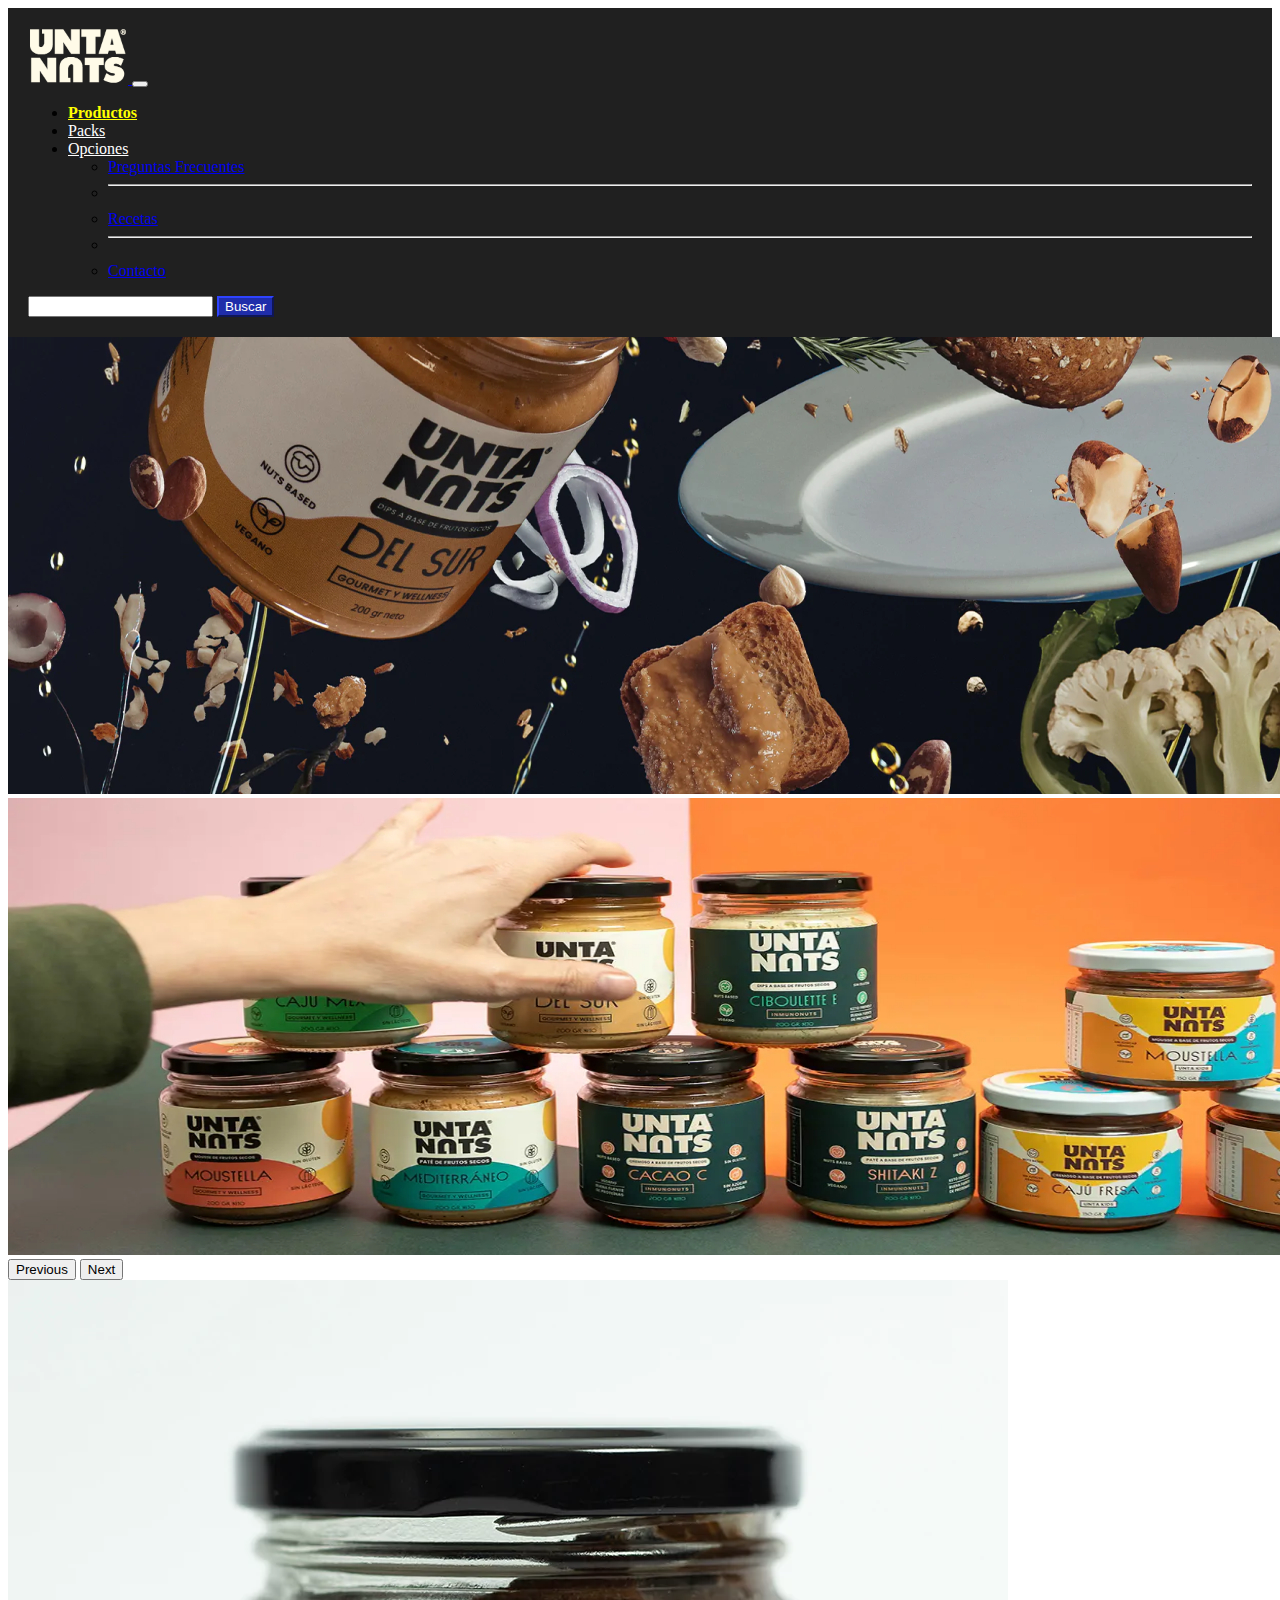
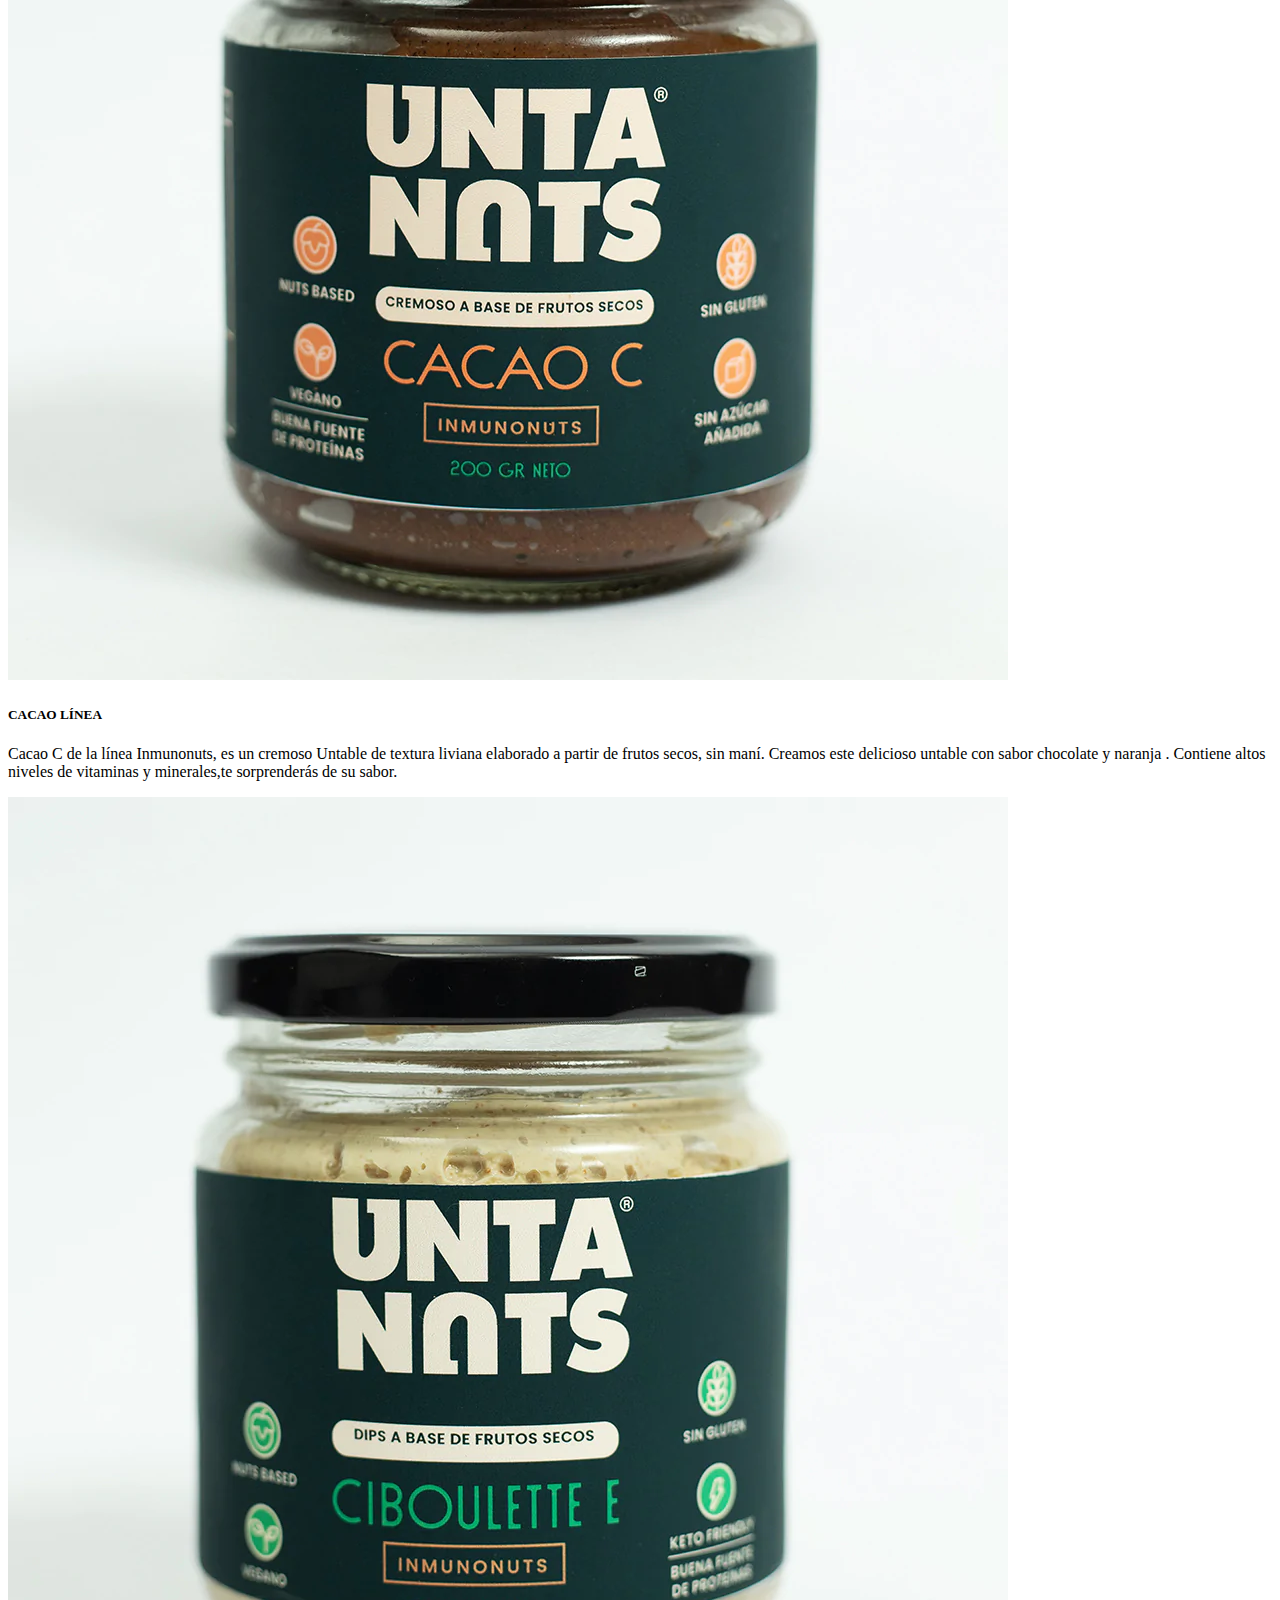
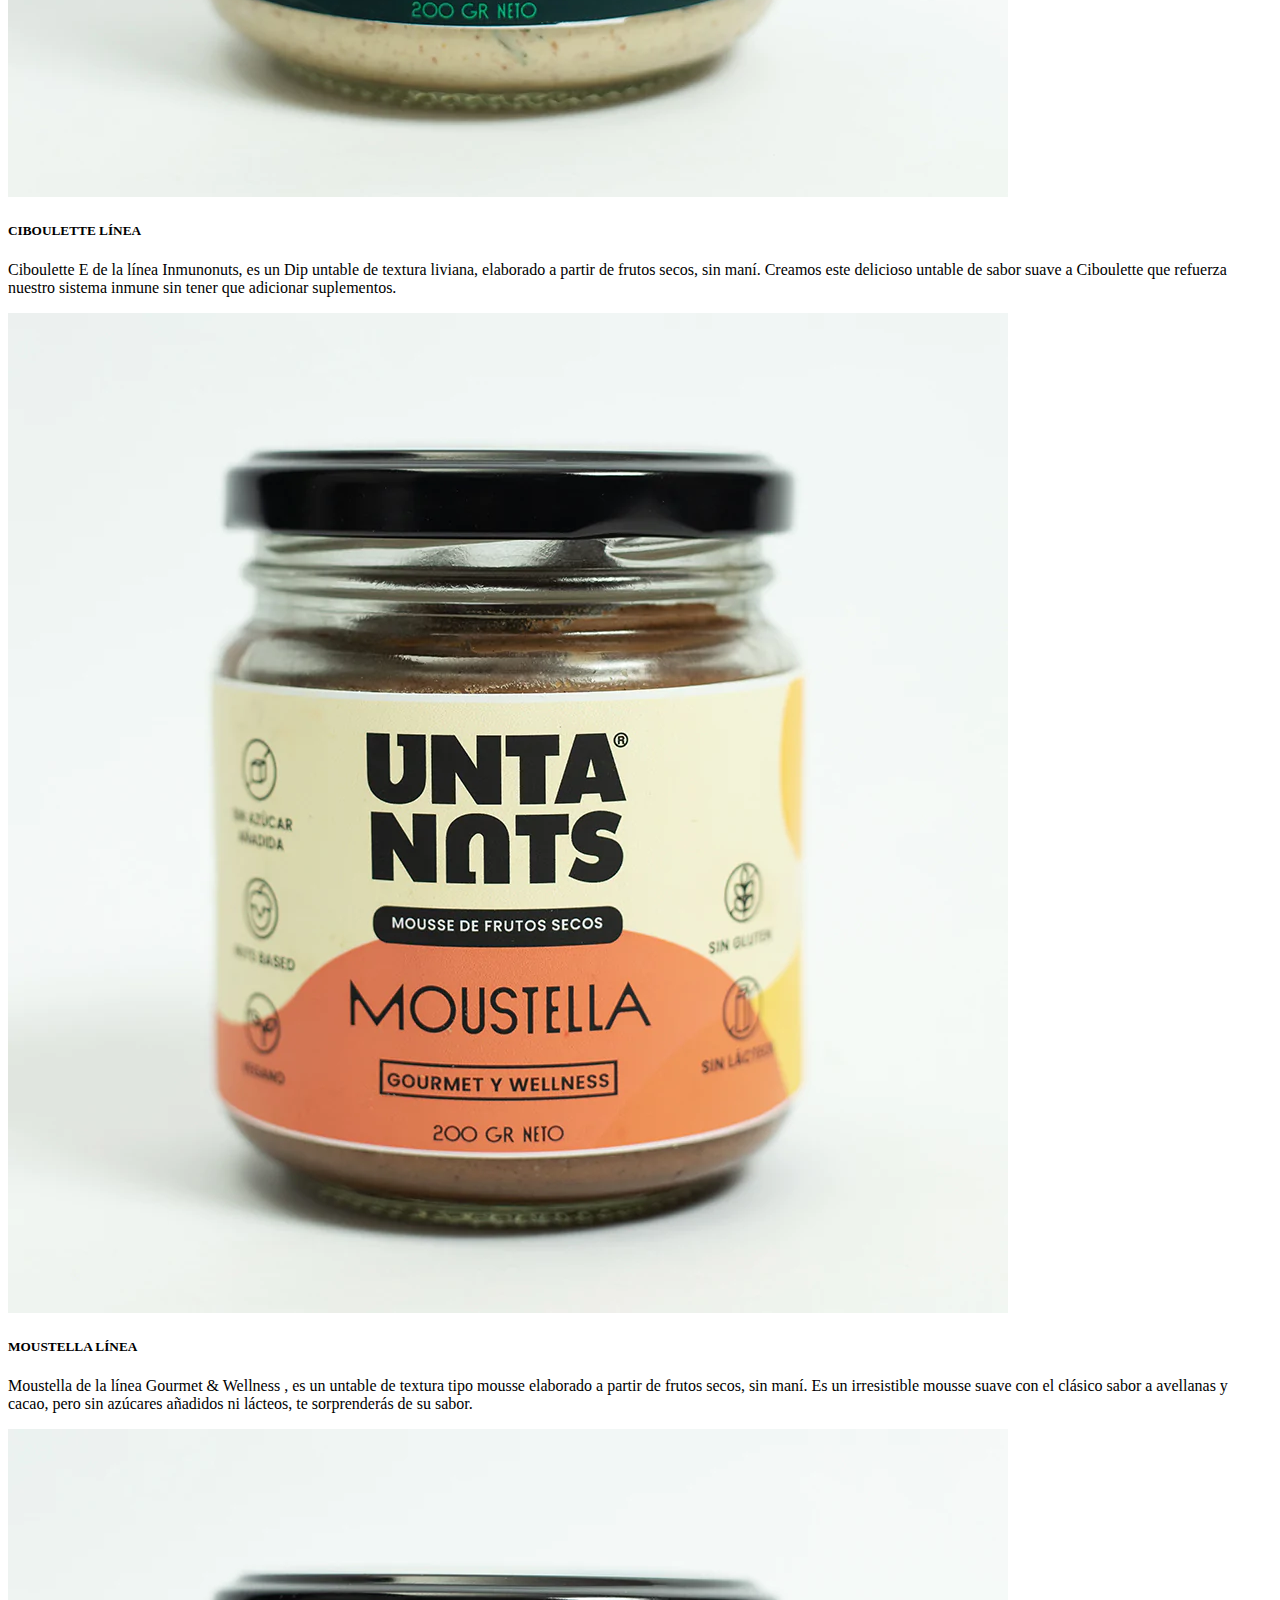
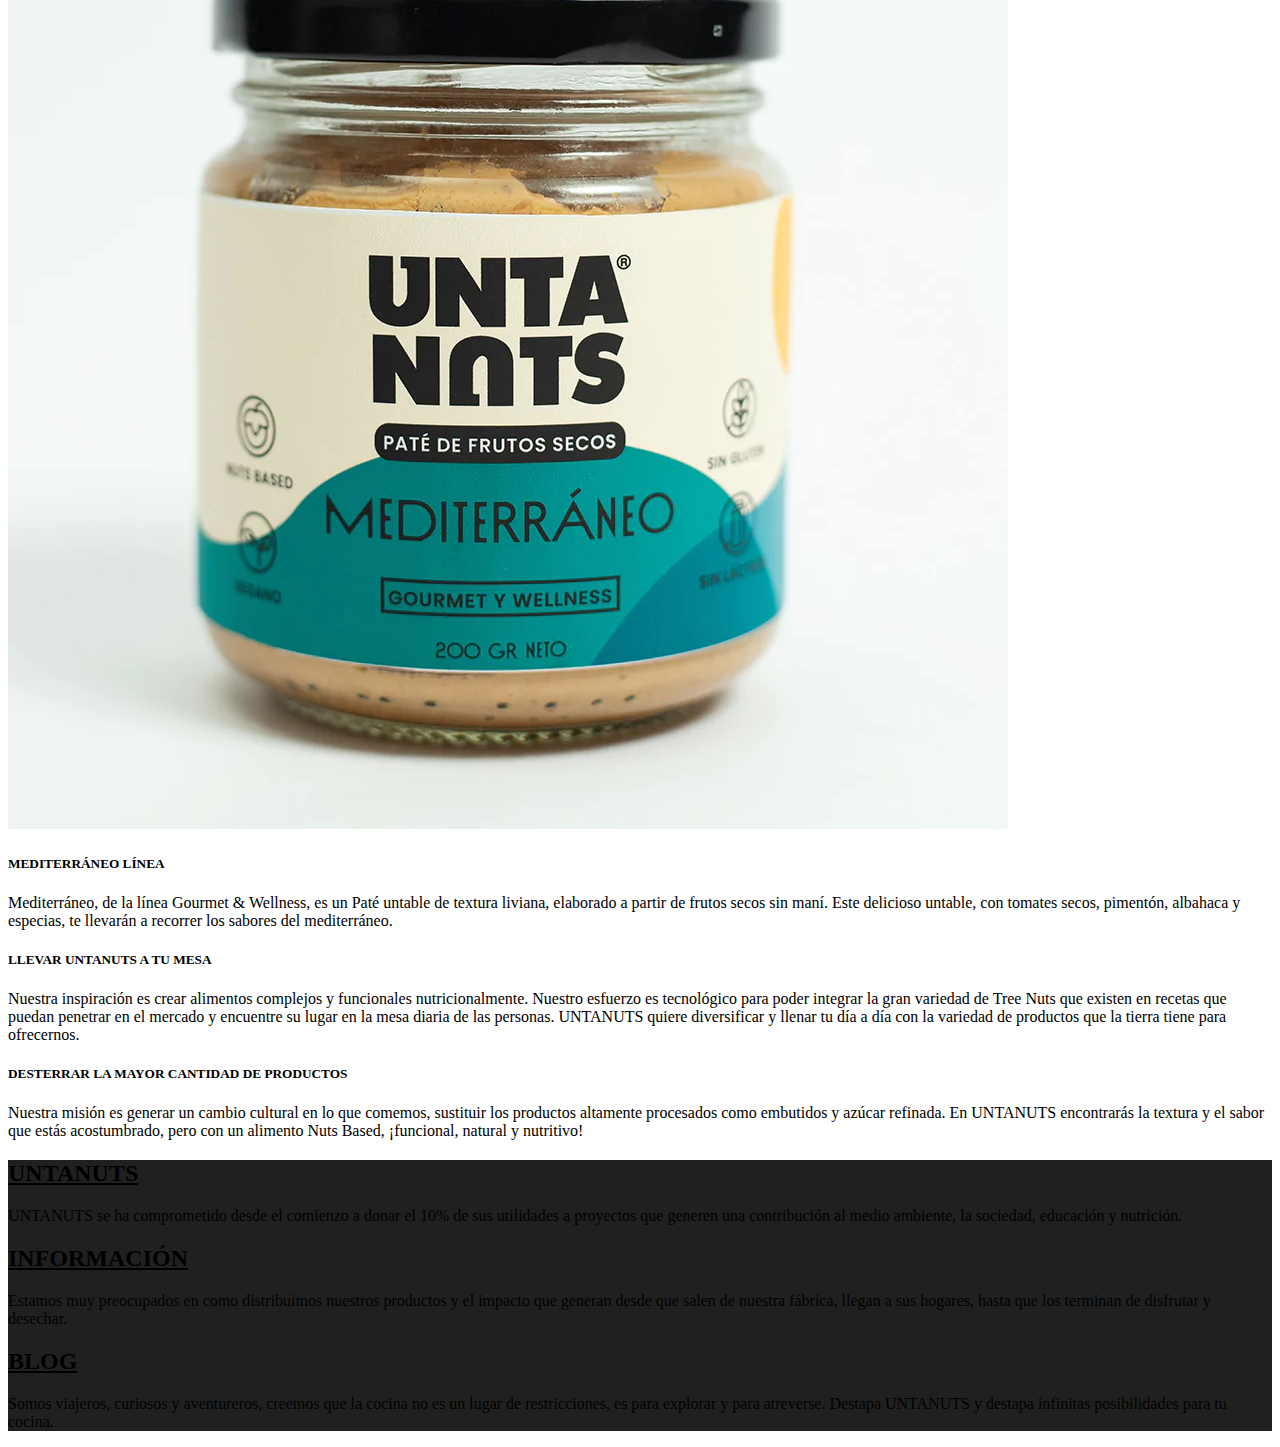
<file: index.html>
<!DOCTYPE html>
<html lang="es">
<head>
    <meta charset="UTF-8">
    <meta http-equiv="X-UA-Compatible" content="IE=edge">
    <meta name="viewport" content="width=device-width, initial-scale=1.0">
    <title>Untanuts</title>
    <meta name="description" content="Variedad de frutos secos con textura de mausse">
    <meta name="keywords" content="mausse, mani, pate">
    <link href="https://cdn.jsdelivr.net/npm/bootstrap@5.2.1/dist/css/bootstrap.min.css" rel="stylesheet" integrity="sha384-iYQeCzEYFbKjA/T2uDLTpkwGzCiq6soy8tYaI1GyVh/UjpbCx/TYkiZhlZB6+fzT" crossorigin="anonymous">
    <link rel="stylesheet" href="./css/main.css">
</head>
<body>
  <nav class="navbar navbar-scss navbar-expand-xl">
    <div class="container-fluid barra-nav">
      <a class="navbar-brand" href="#">
        <img src="./img/logo-untanuts-crema_palabra.webp" alt="Logo" width="100px">
      </a>
      <button class="navbar-toggler" type="button" data-bs-toggle="collapse" data-bs-target="#navbarSupportedContent" aria-controls="navbarSupportedContent" aria-expanded="false" aria-label="Toggle navigation">
        <span class="navbar-toggler-icon"></span>
      </button>
  
      <div class="collapse navbar-collapse" id="navbarSupportedContent">
        <ul class="navbar-nav me-auto mb-2 mb-lg-0">
          <li class="nav-item">
            <a class="nav-link active" aria-current="page" href="./index.html">Productos</a>
          </li>
          <li class="nav-item">
            <a class="nav-link" href="./pages/packs.html">Packs</a>
          </li>
          <li class="nav-item dropdown">
            <a class="nav-link dropdown-toggle" href="#" role="button" data-bs-toggle="dropdown" aria-expanded="false">
              Opciones
            </a>
            <ul class="dropdown-menu">
              <li><a class="dropdown-item" href="./pages/preguntasfrecuentes.html">Preguntas Frecuentes</a></li>
              <li><hr class="dropdown-divider"></li>
              <li><a class="dropdown-item" href="./pages/recetas.html">Recetas</a></li>
              <li><hr class="dropdown-divider"></li>
              <li><a class="dropdown-item" href="./pages/contacto.html">Contacto</a></li>
            </ul>
          </li>
          
        </ul>
        <form class="d-flex" role="search">
          <input class="form-control me-2" type="search" placeholder="" aria-label="Search">
          <button class="btn btn-outline-success btn-scss" type="submit">Buscar</button>
        </form>
      </div>
    </div>
  </nav>
      <div class="main">
        <div class="container-fluid">
          <div id="carouselExampleControls" class="carousel slide" data-bs-ride="carousel">
              <div class="carousel-inner">
                <div class="carousel-item active">
                  <img src="./img/Banner_1.jpg" class="d-flex w-100" alt="Banner_Home">
                </div>
                <div class="carousel-item">
                  <img src="./img/Banner_2.jpg" class="d-block w-100" alt="armatupack">
                </div>
              </div>
              <button class="carousel-control-prev" type="button" data-bs-target="#carouselExampleControls" data-bs-slide="prev">
                <span class="carousel-control-prev-icon" aria-hidden="true"></span>
                <span class="visually-hidden">Previous</span>
              </button>
              <button class="carousel-control-next" type="button" data-bs-target="#carouselExampleControls" data-bs-slide="next">
                <span class="carousel-control-next-icon" aria-hidden="true"></span>
                <span class="visually-hidden">Next</span>
              </button>
            </div>
        </div>
  
        <div class="container mt-4">
          <div class="row">
            <div class="col-md">
              <div class="card box-scss">
                <img src="./img/cacao-c_1024x1024.webp" class="card-img-top" alt="cacao">
                <div class="card-body">
                  <h5 class="card-title fw-bolder">CACAO LÍNEA</h5>
                  <p class="card-text"> Cacao C de la línea Inmunonuts, es un cremoso Untable de textura liviana elaborado a partir de frutos secos, sin maní. Creamos este delicioso untable con sabor chocolate y naranja .  Contiene altos niveles de vitaminas y minerales,te sorprenderás de su sabor.</p>
                </div>
              </div>
            </div>
  
            <div class="col-md">
              <div class="card box-scss">
                <img src="./img/ciboulette-e_1024x1024.webp" class="card-img-top" alt="ciboulette">
                <div class="card-body">
                  <h5 class="card-title fw-bolder">CIBOULETTE LÍNEA</h5>
                  <p class="card-text">Ciboulette E de la línea  Inmunonuts, es un Dip untable de textura liviana, elaborado a partir de frutos secos, sin maní. Creamos este delicioso untable de sabor suave a Ciboulette que refuerza nuestro sistema inmune sin tener que adicionar suplementos.</p>
                </div>
              </div>
            </div>
  
            <div class="col-md">
              <div class="card box-scss">
                <img src="./img/mousstela-untanuts-chocolate_1024x1024.webp" class="card-img-top" alt="moustella">
                <div class="card-body">
                  <h5 class="card-title fw-bolder">MOUSTELLA LÍNEA</h5>
                  <p class="card-text">Moustella de la línea Gourmet & Wellness , es un untable de textura tipo mousse elaborado a partir de frutos secos, sin maní. Es un irresistible mousse suave con el clásico sabor a avellanas y cacao, pero sin azúcares añadidos ni lácteos, te sorprenderás de su sabor.</p>
                </div>
              </div>
            </div>
  
            <div class="col-md">
              <div class="card box-scss">
                <img src="./img/mediterraneo-pate-untanuts_1024x1024.webp" class="card-img-top" alt="mediterraneo">
                <div class="card-body">
                  <h5 class="card-title fw-bolder">MEDITERRÁNEO LÍNEA</h5>
                  <p class="card-text">Mediterráneo, de la línea Gourmet & Wellness, es un Paté untable de textura liviana, elaborado a partir de frutos secos sin maní. Este delicioso untable, con tomates secos, pimentón, albahaca y especias, te llevarán a recorrer los sabores del mediterráneo.</p>
                </div>
              </div>
            </div>
          </div>
  
          </div>
       
        <div class="container text-center mt-5">
          <div class="row">
           <div class="col-md p-3 border m-1 box-scss">
              <h5 class="fw-bolder fw-bolder">LLEVAR UNTANUTS A TU MESA</h5>
              <p class="text-lg-start">Nuestra inspiración es crear alimentos complejos y funcionales nutricionalmente. Nuestro esfuerzo es tecnológico para poder integrar la gran variedad de Tree Nuts que existen en recetas que puedan penetrar en el mercado y encuentre su lugar en la mesa diaria de las personas.
                UNTANUTS quiere diversificar y llenar tu día a día con la variedad de productos que la tierra tiene para ofrecernos.</p>
            </div>
            <div class="col-md p-3 border m-1 box-scss">
              <h5 class="fw-bolder fw-bolder">DESTERRAR LA MAYOR CANTIDAD DE PRODUCTOS</h5>
              <p class="text-lg-start">Nuestra misión es generar un cambio cultural en lo que comemos, sustituir los productos altamente procesados como embutidos y azúcar refinada.
                En UNTANUTS encontrarás la textura y el sabor que estás acostumbrado, pero con un alimento Nuts Based, ¡funcional, natural y nutritivo!</p>
            </div>
  
          </div>
        </div>

      </div>

      <!-- class container -->

      <div class="container-fluid mt-5 p-5 text-center footer-scss">
        <div class="row">
          <div class="col-md">
            <h2 class="text-white">UNTANUTS</h2>
            <p class="text-white-50 text-lg-start">
              UNTANUTS se ha comprometido desde el comienzo a donar el 10% de sus utilidades a proyectos que generen una contribución al medio ambiente, la sociedad, educación y nutrición.
            </p>
          </div>
          <div class="col-md">
            <h2 class="text-white">INFORMACIÓN</h2>
            <P class="text-white-50 text-lg-start">
              Estamos muy preocupados en como distribuimos nuestros productos y el impacto que generan desde que salen de nuestra fábrica, llegan a sus hogares, hasta que los terminan de disfrutar y desechar. 
            </P>
          </div>
          <div class="col-md">
            <h2 class="text-white">BLOG</h2>
            <p class="text-white-50 text-lg-start">
              Somos viajeros, curiosos y aventureros, creemos que la cocina no es un lugar de restricciones, es para explorar y para atreverse.
              Destapa UNTANUTS y destapa infinitas posibilidades para tu cocina. 
            </p>
          </div>
        </div>
      </div>



<script src="https://cdn.jsdelivr.net/npm/bootstrap@5.2.1/dist/js/bootstrap.bundle.min.js" integrity="sha384-u1OknCvxWvY5kfmNBILK2hRnQC3Pr17a+RTT6rIHI7NnikvbZlHgTPOOmMi466C8" crossorigin="anonymous"></script>
 </body>
</html>
</file>
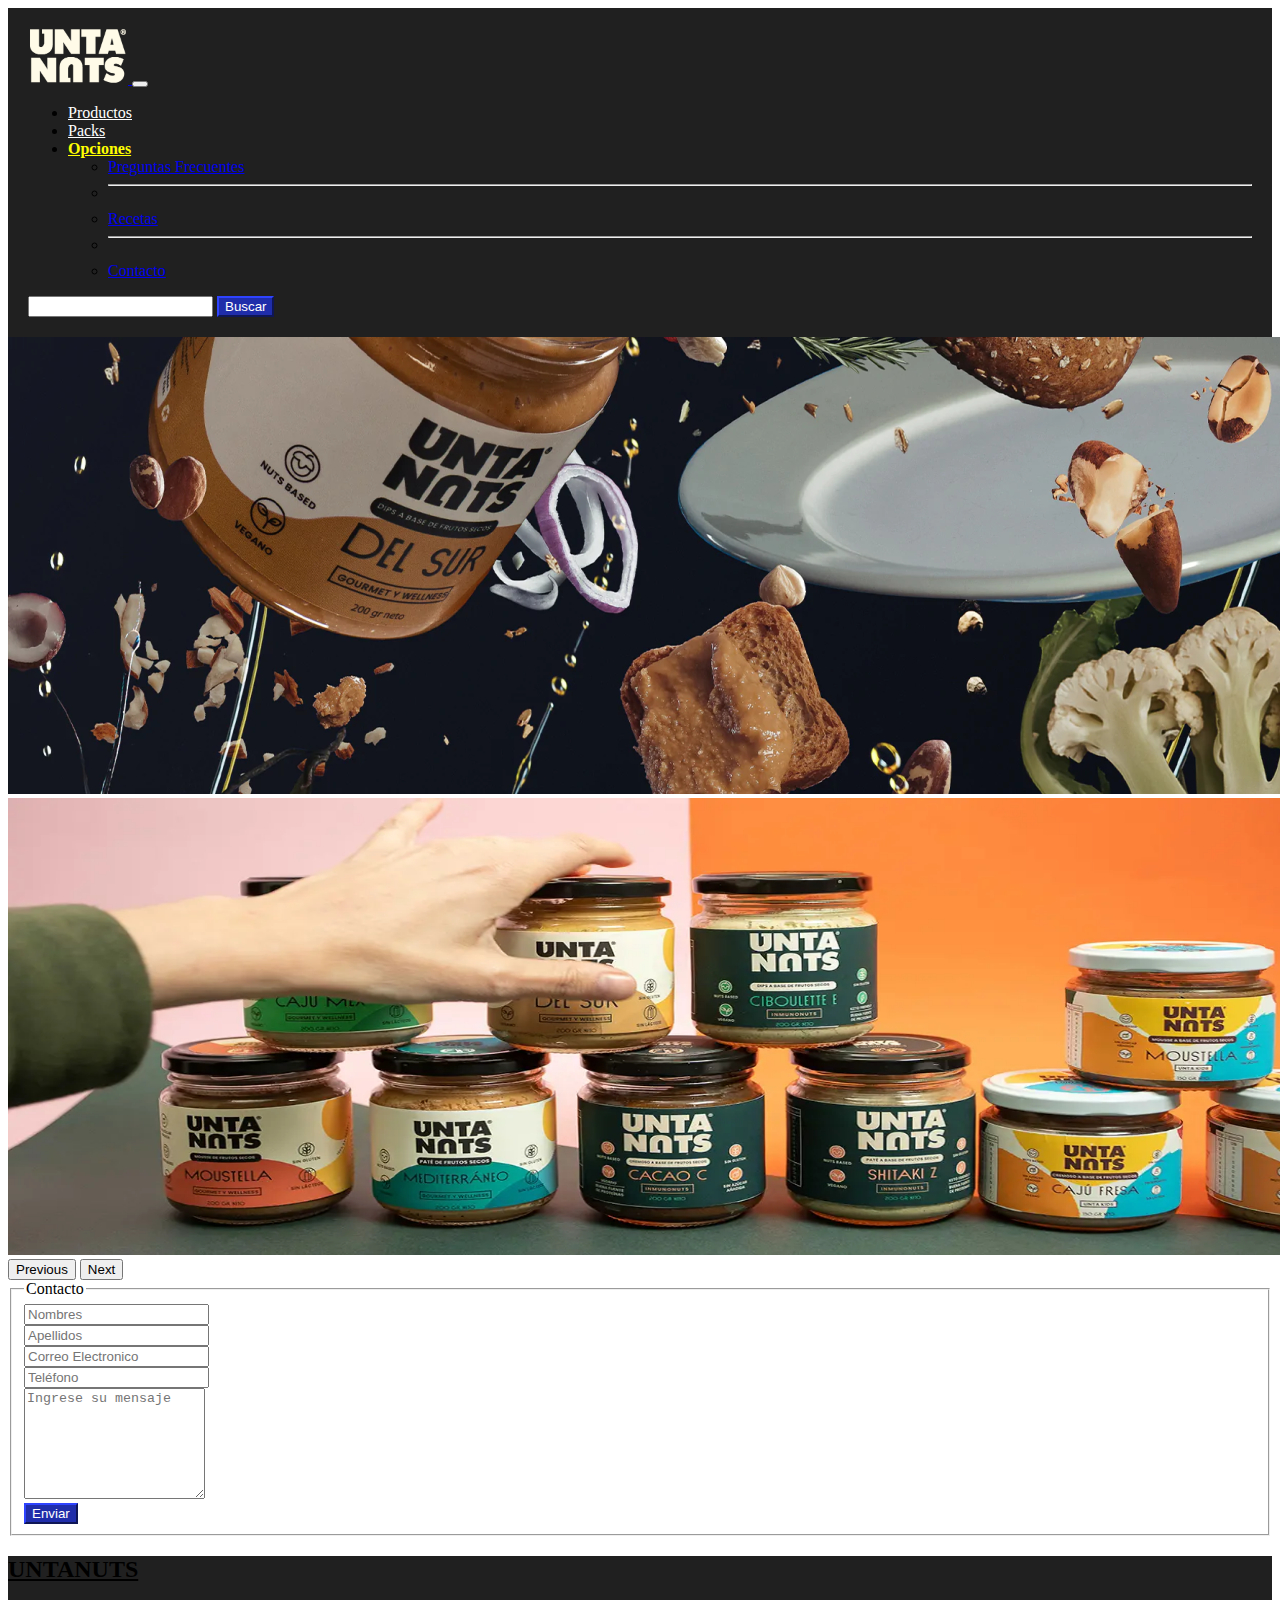
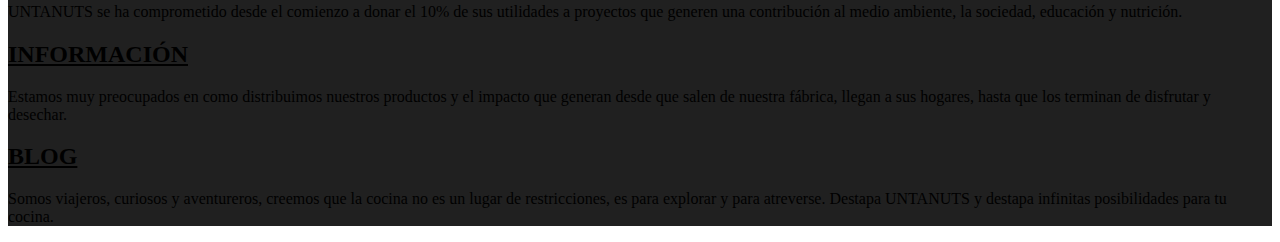
<file: pages/contacto.html>
<!DOCTYPE html>
<html lang="es">
<head>
    <meta charset="UTF-8">
    <meta http-equiv="X-UA-Compatible" content="IE=edge">
    <meta name="viewport" content="width=device-width, initial-scale=1.0">
    <title>Contacto</title>
    <link href="https://cdn.jsdelivr.net/npm/bootstrap@5.2.1/dist/css/bootstrap.min.css" rel="stylesheet" integrity="sha384-iYQeCzEYFbKjA/T2uDLTpkwGzCiq6soy8tYaI1GyVh/UjpbCx/TYkiZhlZB6+fzT" crossorigin="anonymous">
    <meta name="description" content="Variedad de frutos secos con textura de mausse">
    <meta name="keywords" content="mausse, mani, pate">
    <link rel="stylesheet" href="../css/main.css">
</head>
<body>
     <!-- class NavBar-->
     
  <nav class="navbar navbar-scss navbar-expand-xl">
    <div class="container-fluid barra-nav">
      <a class="navbar-brand" href="../index.html">
        <img src="../img/logo-untanuts-crema_palabra.webp" alt="Logo" width="100px">
      </a>
      <button class="navbar-toggler" type="button" data-bs-toggle="collapse" data-bs-target="#navbarSupportedContent" aria-controls="navbarSupportedContent" aria-expanded="false" aria-label="Toggle navigation">
        <span class="navbar-toggler-icon"></span>
      </button>
  
      <div class="collapse navbar-collapse" id="navbarSupportedContent">
        <ul class="navbar-nav me-auto mb-2 mb-lg-0">
          <li class="nav-item">
            <a class="nav-link" aria-current="page" href="../index.html">Productos</a>
          </li>
          <li class="nav-item">
            <a class="nav-link" href="../pages/packs.html">Packs</a>
          </li>
          <li class="nav-item dropdown">
            <a class="nav-link active dropdown-toggle" href="#" role="button" data-bs-toggle="dropdown" aria-expanded="false">
              Opciones
            </a>
            <ul class="dropdown-menu">
              <li><a class="dropdown-item" href="./preguntasfrecuentes.html">Preguntas Frecuentes</a></li>
              <li><hr class="dropdown-divider"></li>
              <li><a class="dropdown-item" href="./recetas.html">Recetas</a></li>
              <li><hr class="dropdown-divider"></li>
              <li><a class="dropdown-item" href="./contacto.html">Contacto</a></li>
            </ul>
          </li>
          
        </ul>
        <form class="d-flex" role="search">
          <input class="form-control me-2" type="search" placeholder="" aria-label="Buscar">
          <button class="btn btn-outline-success btn-scss" type="submit">Buscar</button>
        </form>
      </div>
    </div>
  </nav>

   <!-- class Carrusel-->

      <div class="main">
        <div class="container-fluid">
          <div id="carouselExampleControls" class="carousel slide" data-bs-ride="carousel">
              <div class="carousel-inner">
                <div class="carousel-item active">
                  <img src="../img/Banner_1.jpg" class="d-flex w-100" alt="Banner_Home">
                </div>
                <div class="carousel-item">
                  <img src="../img/Banner_2.jpg" class="d-block w-100" alt="armatupack">
                </div>
              </div>
              <button class="carousel-control-prev" type="button" data-bs-target="#carouselExampleControls" data-bs-slide="prev">
                <span class="carousel-control-prev-icon" aria-hidden="true"></span>
                <span class="visually-hidden">Previous</span>
              </button>
              <button class="carousel-control-next" type="button" data-bs-target="#carouselExampleControls" data-bs-slide="next">
                <span class="carousel-control-next-icon" aria-hidden="true"></span>
                <span class="visually-hidden">Next</span>
              </button>
            </div>
        </div>

     <!-- class Formulario Contacto -->

     <div class="container mt-5 w-50">
      <div class="row">
          <div class="col-md-12">
              <div class="well well-sm">
                  <form class="form-horizontal" method="post">
                      <fieldset>
                          <legend class="text-lg-start header">Contacto</legend>
                           <div class="form-group mb-2">
                              <div class="col-md">
                                  <input id="fname" name="name" type="text" placeholder="Nombres" class="form-control">
                              </div>
                          </div>
                          <div class="form-group mb-2">
                              <div class="col-md">
                                  <input id="lname" name="name" type="text" placeholder="Apellidos" class="form-control">
                              </div>
                          </div>
  
                          <div class="form-group mb-2">
                              <div class="col-md">
                                  <input id="email" name="email" type="text" placeholder="Correo Electronico" class="form-control">
                              </div>
                          </div>
  
                          <div class="form-group mb-2">
                              <div class="col-md">
                                  <input id="phone" name="phone" type="text" placeholder="Teléfono" class="form-control">
                              </div>
                          </div>
  
                          <div class="form-group mb-2">
                              <div class="col-md">
                                  <textarea class="form-control" id="message" name="message" placeholder="Ingrese su mensaje" rows="7"></textarea>
                              </div>
                          </div>
  
                          <div class="form-group mb-2">
                              <div class="col-md text-lg-end">
                                  <button type="button" class="btn btn-scss mt-2">Enviar</button>
                              </div>
                          </div>
                      </fieldset>
                  </form>
              </div>
          </div>
      </div>
  </div>
        
      <!-- class footer -->

      <div class="container-fluid footer-scss mt-5 p-5 text-center">
        <div class="row">
          <div class="col-md">
            <h2 class="text-white">UNTANUTS</h2>
            <p class="text-white-50 text-lg-start">
              UNTANUTS se ha comprometido desde el comienzo a donar el 10% de sus utilidades a proyectos que generen una contribución al medio ambiente, la sociedad, educación y nutrición.
            </p>
          </div>
          <div class="col-md">
            <h2 class="text-white">INFORMACIÓN</h2>
            <P class="text-white-50 text-lg-start">
              Estamos muy preocupados en como distribuimos nuestros productos y el impacto que generan desde que salen de nuestra fábrica, llegan a sus hogares, hasta que los terminan de disfrutar y desechar. 
            </P>
          </div>
          <div class="col-md">
            <h2 class="text-white">BLOG</h2>
            <p class="text-white-50 text-lg-start">
              Somos viajeros, curiosos y aventureros, creemos que la cocina no es un lugar de restricciones, es para explorar y para atreverse.
              Destapa UNTANUTS y destapa infinitas posibilidades para tu cocina. 
            </p>
          </div>
        </div>
      </div>
<script src="https://cdn.jsdelivr.net/npm/bootstrap@5.2.1/dist/js/bootstrap.bundle.min.js" integrity="sha384-u1OknCvxWvY5kfmNBILK2hRnQC3Pr17a+RTT6rIHI7NnikvbZlHgTPOOmMi466C8" crossorigin="anonymous"></script>
 </body>
</html>
</file>
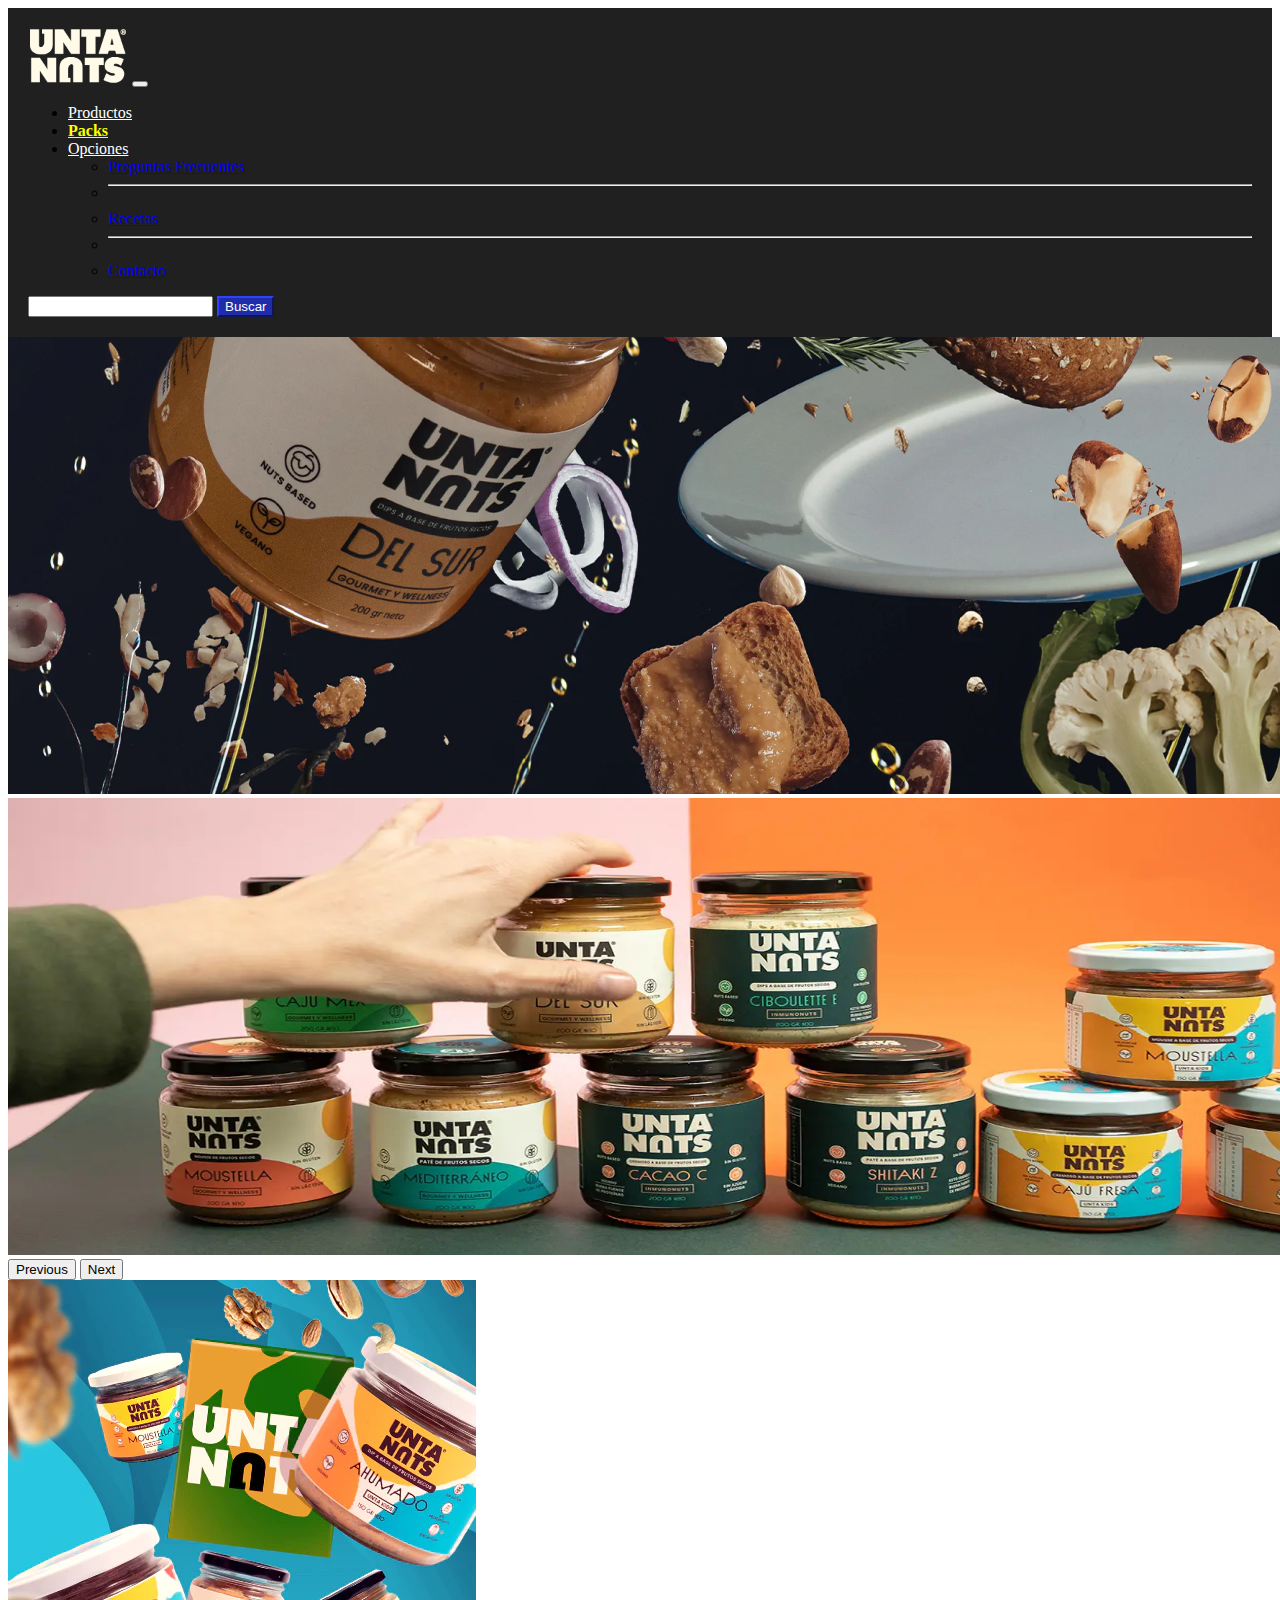
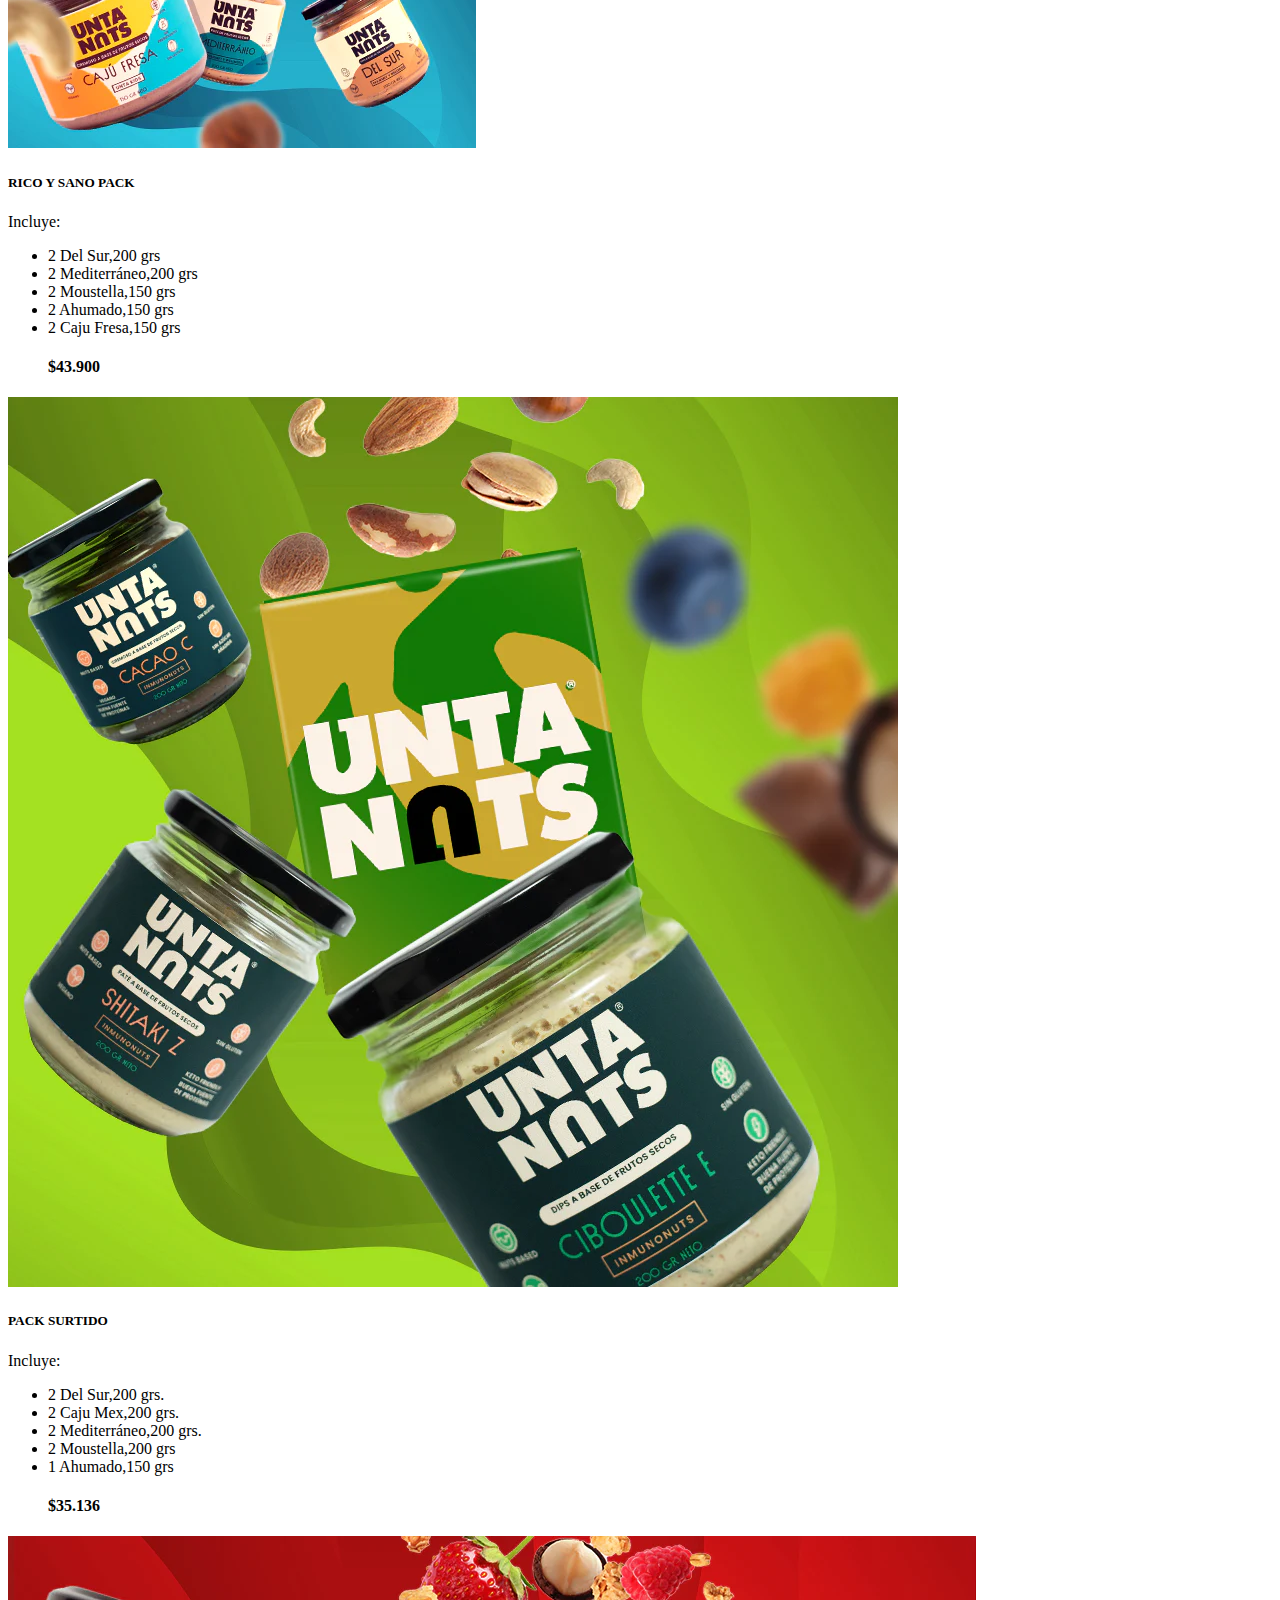
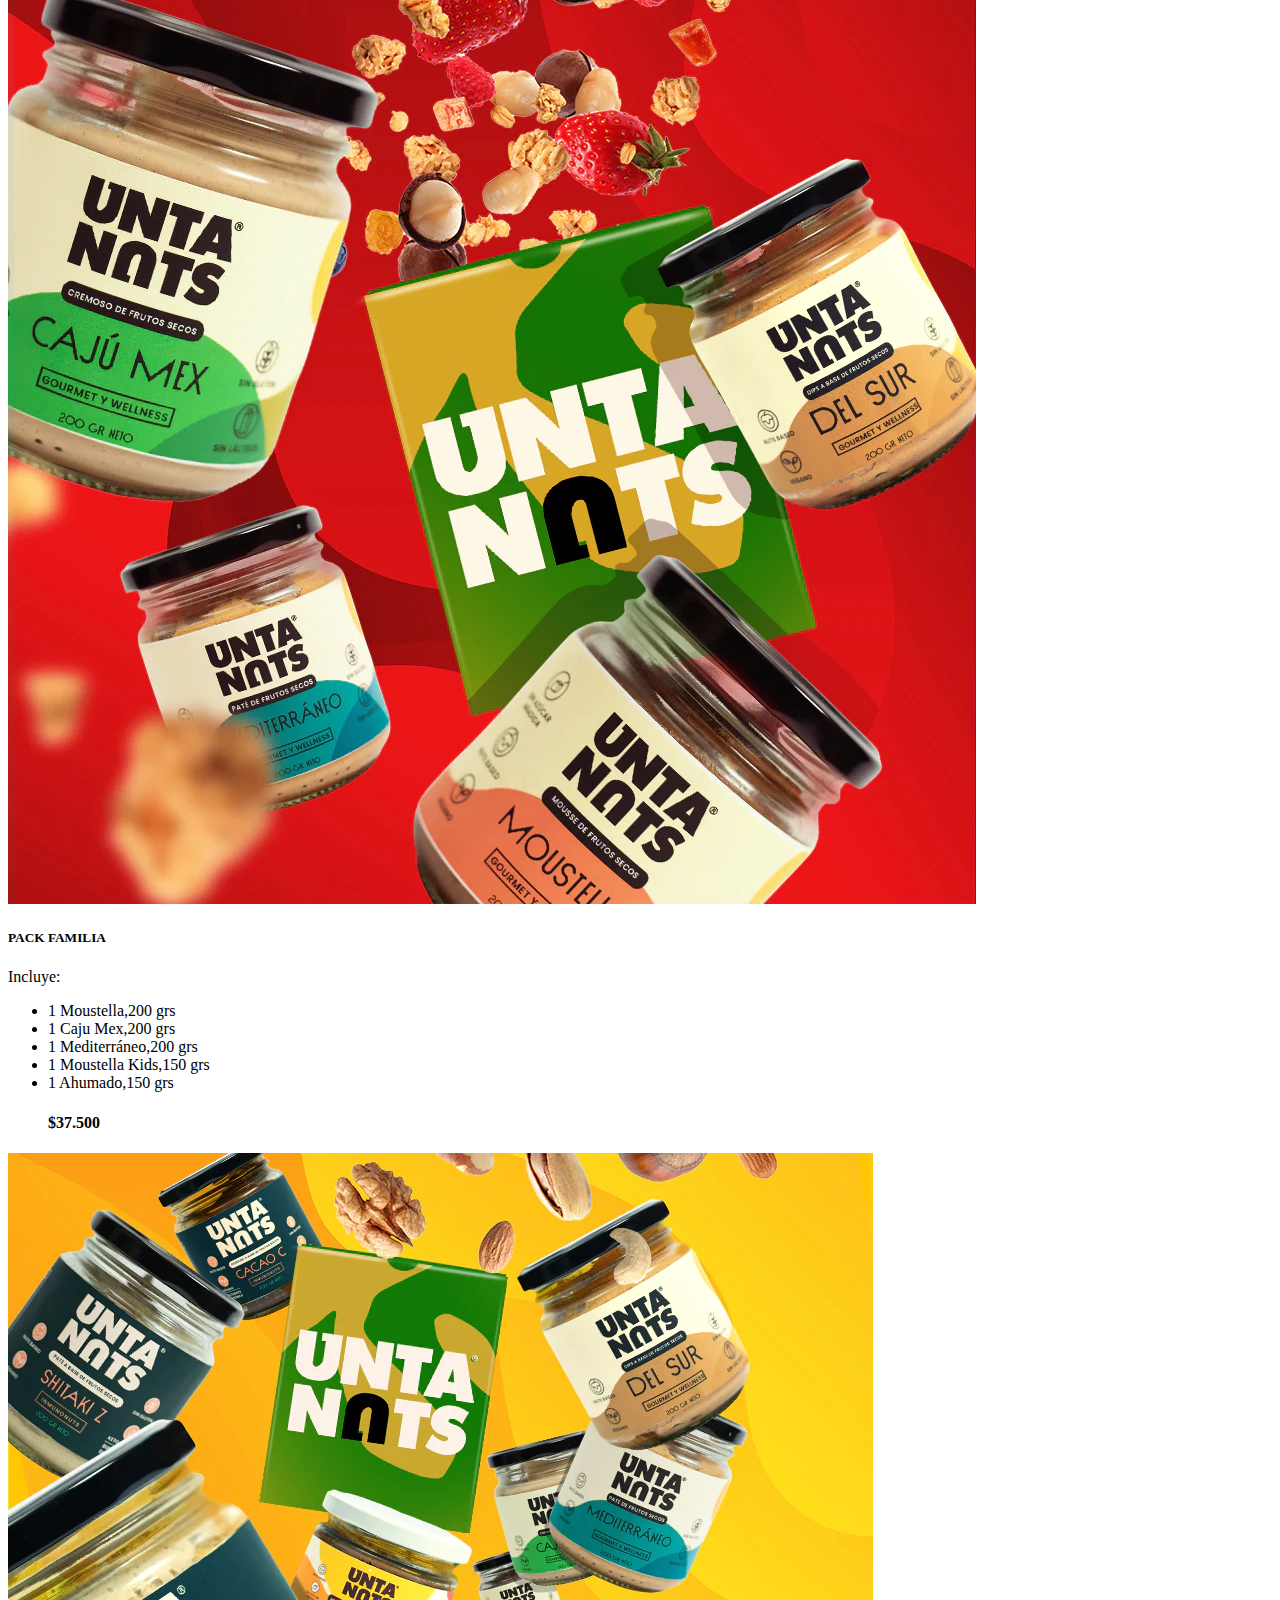
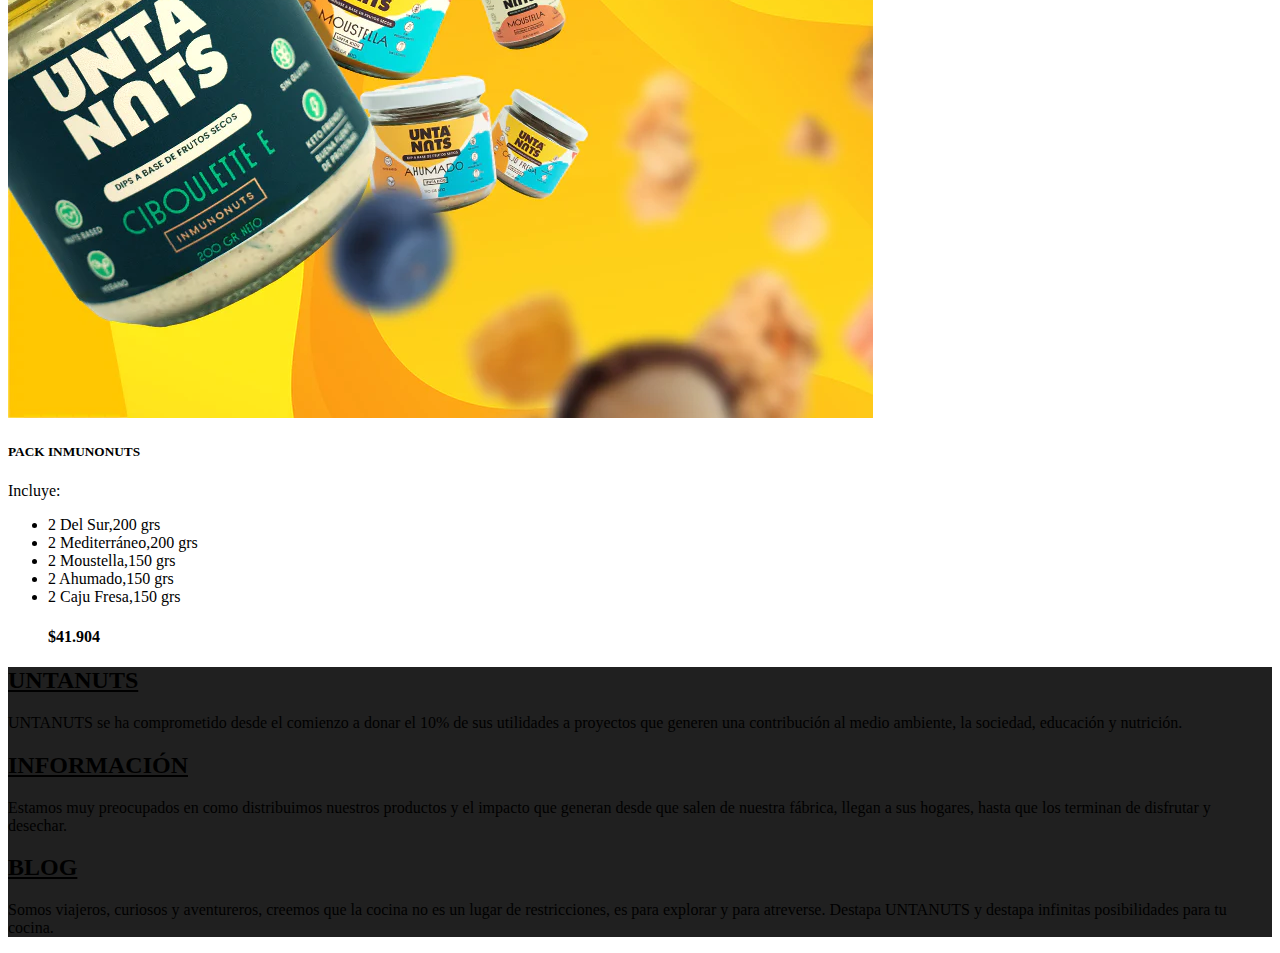
<file: pages/packs.html>
<!DOCTYPE html>
<html lang="es">
<head>
    <meta charset="UTF-8">
    <meta http-equiv="X-UA-Compatible" content="IE=edge">
    <meta name="viewport" content="width=device-width, initial-scale=1.0">
    <title>Packs</title>
    <link href="https://cdn.jsdelivr.net/npm/bootstrap@5.2.1/dist/css/bootstrap.min.css" rel="stylesheet" integrity="sha384-iYQeCzEYFbKjA/T2uDLTpkwGzCiq6soy8tYaI1GyVh/UjpbCx/TYkiZhlZB6+fzT" crossorigin="anonymous">
    <meta name="description" content="Variedad de frutos secos con textura de mausse">
    <meta name="keywords" content="mausse, mani, pate">
    <link rel="stylesheet" href="../css/main.css">
</head>
<body>
  <nav class="navbar navbar-scss navbar-expand-xl">
    <div class="container-fluid barra-nav">
      <a class="navbar-brand" href="../index.html">
        <img src="../img/logo-untanuts-crema_palabra.webp" alt="Logo" width="100px">
      </a>
      <button class="navbar-toggler" type="button" data-bs-toggle="collapse" data-bs-target="#navbarSupportedContent" aria-controls="navbarSupportedContent" aria-expanded="false" aria-label="Toggle navigation">
        <span class="navbar-toggler-icon"></span>
      </button>
  
      <div class="collapse navbar-collapse" id="navbarSupportedContent">
        <ul class="navbar-nav me-auto mb-2 mb-lg-0">
          <li class="nav-item">
            <a class="nav-link" aria-current="page" href="../index.html">Productos</a>
          </li>
          <li class="nav-item">
            <a class="nav-link active" href="../pages/packs.html">Packs</a>
          </li>
          <li class="nav-item dropdown">
            <a class="nav-link dropdown-toggle" href="#" role="button" data-bs-toggle="dropdown" aria-expanded="false">
              Opciones
            </a>
            <ul class="dropdown-menu">
              <li><a class="dropdown-item" href="./preguntasfrecuentes.html">Preguntas Frecuentes</a></li>
              <li><hr class="dropdown-divider"></li>
              <li><a class="dropdown-item" href="./recetas.html">Recetas</a></li>
              <li><hr class="dropdown-divider"></li>
              <li><a class="dropdown-item" href="./contacto.html">Contacto</a></li>
            </ul>
          </li>
          
        </ul>
        <form class="d-flex" role="search">
          <input class="form-control me-2" type="search" placeholder="" aria-label="Search">
          <button class="btn btn-outline-success btn-scss" type="submit">Buscar</button>
        </form>
      </div>
    </div>
  </nav>
      <div class="main">
        <div class="container-fluid">
          <div id="carouselExampleControls" class="carousel slide" data-bs-ride="carousel">
              <div class="carousel-inner">
                <div class="carousel-item active">
                  <img src="../img/Banner_1.jpg" class="d-flex w-100" alt="Banner_Home">
                </div>
                <div class="carousel-item">
                  <img src="../img/Banner_2.jpg" class="d-block w-100" alt="armatupack">
                </div>
              </div>
              <button class="carousel-control-prev" type="button" data-bs-target="#carouselExampleControls" data-bs-slide="prev">
                <span class="carousel-control-prev-icon" aria-hidden="true"></span>
                <span class="visually-hidden">Previous</span>
              </button>
              <button class="carousel-control-next" type="button" data-bs-target="#carouselExampleControls" data-bs-slide="next">
                <span class="carousel-control-next-icon" aria-hidden="true"></span>
                <span class="visually-hidden">Next</span>
              </button>
            </div>
        </div>
        <!-- class packs -->
        
        <div class="container mt-4">
          <div class="row">
            <div class="col-md">
              <div class="card box-scss">
                <img src="../img/Pack_1.webp" class="card-img-top" alt="Pack_1">
                <div class="card-body">
                  <h5 class="card-title fw-bolder">RICO Y SANO PACK</h5>
                  <p class="description">
                    Incluye:
                    <ul>
                        <li>2 Del Sur,200 grs</li>
                        <li>2 Mediterráneo,200 grs</li>
                        <li>2 Moustella,150 grs</li>
                        <li>2 Ahumado,150 grs</li>
                        <li>2 Caju Fresa,150 grs</li>
                        <h4>$43.900</h4>
                    </ul>
                </p>
                </div>
              </div>
            </div>
  
            <div class="col-md">
              <div class="card box-scss">
                <img src="../img/Pack_2.webp" class="card-img-top" alt="Pack_2">
                <div class="card-body">
                  <h5 class="card-title fw-bolder">PACK SURTIDO</h5>
                  <p class="description">
                    Incluye:
                    <ul>
                        <li>2 Del Sur,200 grs.</li>
                        <li>2 Caju Mex,200 grs.</li>
                        <li>2 Mediterráneo,200 grs.</li>
                        <li>2 Moustella,200 grs</li>
                        <li>1 Ahumado,150 grs</li>
                        <h4>$35.136</h4>
                    </ul>
                </p>
                </div>
              </div>
            </div>
  
            <div class="col-md">
              <div class="card box-scss">
                <img src="../img/Pack_3.webp" class="card-img-top" alt="Pack_3">
                <div class="card-body">
                  <h5 class="card-title fw-bolder">PACK FAMILIA</h5>
                  <p class="description">
                    Incluye:
                    <ul>
                        <li>1 Moustella,200 grs</li>
                        <li>1 Caju Mex,200 grs</li>
                        <li>1 Mediterráneo,200 grs</li>
                        <li>1 Moustella Kids,150 grs</li>
                        <li>1 Ahumado,150 grs</li>
                        <h4>$37.500</h4>
                    </ul>
                </p>
                </div>
              </div>
            </div>
  
            <div class="col-md">
              <div class="card box-scss">
                <img src="../img/Pack_4.webp" class="card-img-top" alt="Pack_4">
                <div class="card-body">
                  <h5 class="card-title fw-bolder">PACK INMUNONUTS</h5>
                  <p class="description">
                    Incluye:
                    <ul>
                        <li>2 Del Sur,200 grs</li>
                        <li>2 Mediterráneo,200 grs</li>
                        <li>2 Moustella,150 grs</li>
                        <li>2 Ahumado,150 grs</li>
                        <li>2 Caju Fresa,150 grs</li>
                        <h4>$41.904</h4>
                    </ul>
                </p>
                </div>
              </div>
            </div>
          </div>
         </div>
  
     


      <!-- class footer -->

      <div class="container-fluid footer-scss mt-5 p-5 text-center">
        <div class="row">
          <div class="col-md">
            <h2 class="text-white">UNTANUTS</h2>
            <p class="text-white-50 text-lg-start">
              UNTANUTS se ha comprometido desde el comienzo a donar el 10% de sus utilidades a proyectos que generen una contribución al medio ambiente, la sociedad, educación y nutrición.
            </p>
          </div>
          <div class="col-md">
            <h2 class="text-white">INFORMACIÓN</h2>
            <P class="text-white-50 text-lg-start">
              Estamos muy preocupados en como distribuimos nuestros productos y el impacto que generan desde que salen de nuestra fábrica, llegan a sus hogares, hasta que los terminan de disfrutar y desechar. 
            </P>
          </div>
          <div class="col-md">
            <h2 class="text-white">BLOG</h2>
            <p class="text-white-50 text-lg-start">
              Somos viajeros, curiosos y aventureros, creemos que la cocina no es un lugar de restricciones, es para explorar y para atreverse.
              Destapa UNTANUTS y destapa infinitas posibilidades para tu cocina. 
            </p>
          </div>
        </div>
      </div>



<script src="https://cdn.jsdelivr.net/npm/bootstrap@5.2.1/dist/js/bootstrap.bundle.min.js" integrity="sha384-u1OknCvxWvY5kfmNBILK2hRnQC3Pr17a+RTT6rIHI7NnikvbZlHgTPOOmMi466C8" crossorigin="anonymous"></script>
 </body>
</html>
</file>
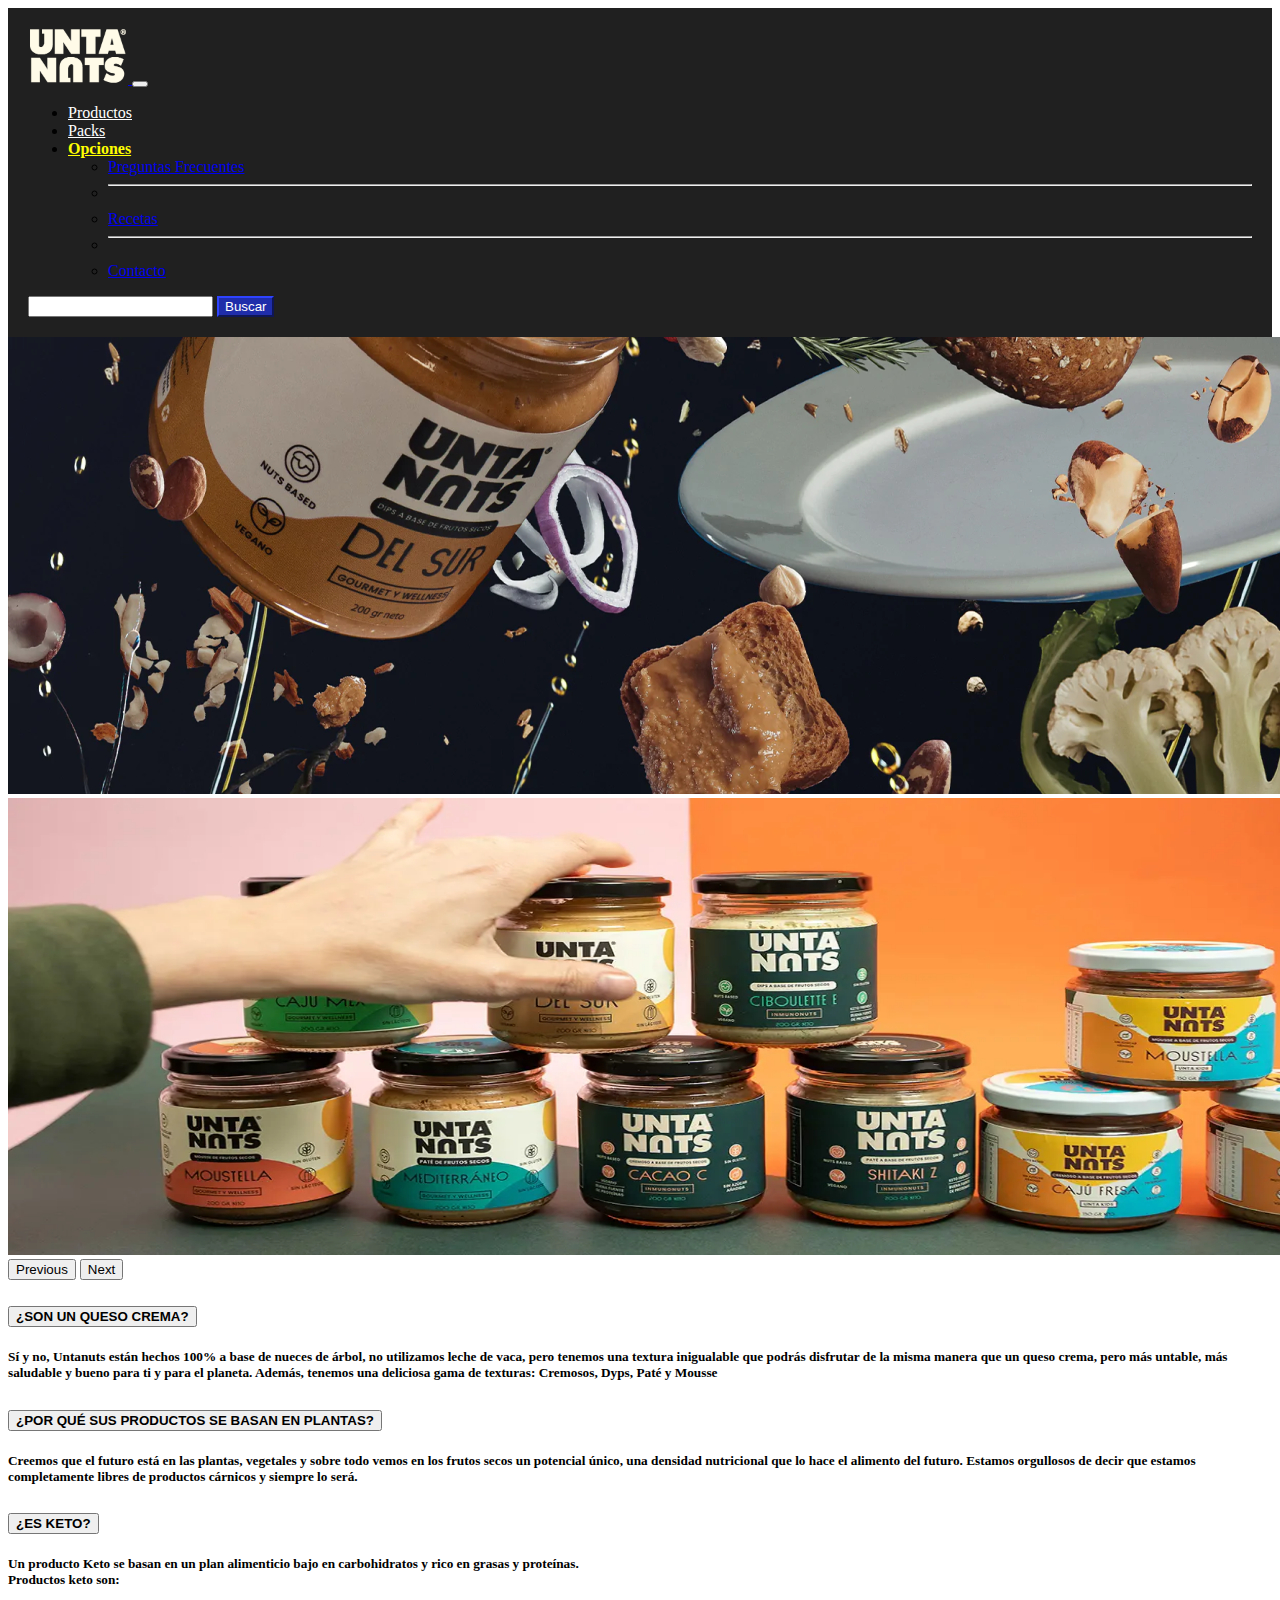
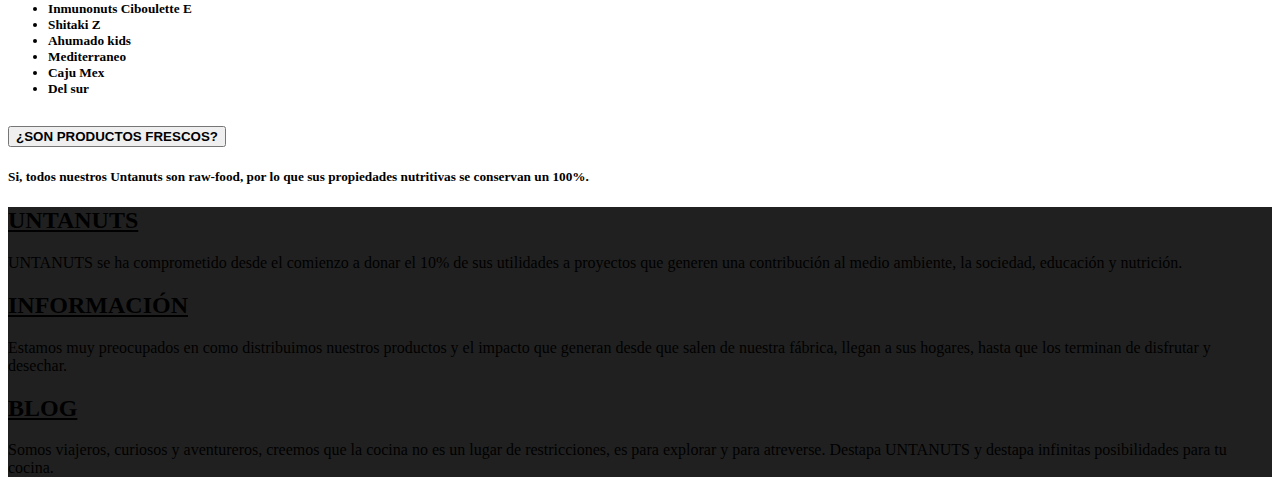
<file: pages/preguntasfrecuentes.html>
<!DOCTYPE html>
<html lang="es">
<head>
    <meta charset="UTF-8">
    <meta http-equiv="X-UA-Compatible" content="IE=edge">
    <meta name="viewport" content="width=device-width, initial-scale=1.0">
    <title>Preguntas Frecuentes</title>
    <link href="https://cdn.jsdelivr.net/npm/bootstrap@5.2.1/dist/css/bootstrap.min.css" rel="stylesheet" integrity="sha384-iYQeCzEYFbKjA/T2uDLTpkwGzCiq6soy8tYaI1GyVh/UjpbCx/TYkiZhlZB6+fzT" crossorigin="anonymous">
    <meta name="description" content="Variedad de frutos secos con textura de mausse">
    <meta name="keywords" content="mausse, mani, pate">
    <link rel="stylesheet" href="../css/main.css">
</head>

<body>
  <nav class="navbar navbar-scss navbar-expand-xl">
    <div class="container-fluid barra-nav">
      <a class="navbar-brand" href="../index.html">
        <img src="../img/logo-untanuts-crema_palabra.webp" alt="Logo" width="100px">
      </a>
      <button class="navbar-toggler" type="button" data-bs-toggle="collapse" data-bs-target="#navbarSupportedContent" aria-controls="navbarSupportedContent" aria-expanded="false" aria-label="Toggle navigation">
        <span class="navbar-toggler-icon"></span>
      </button>
  
      <div class="collapse navbar-collapse" id="navbarSupportedContent">
        <ul class="navbar-nav me-auto mb-2 mb-lg-0">
          <li class="nav-item">
            <a class="nav-link" aria-current="page" href="../index.html">Productos</a>
          </li>
          <li class="nav-item">
            <a class="nav-link" href="../pages/packs.html">Packs</a>
          </li>
          <li class="nav-item dropdown">
            <a class="nav-link active dropdown-toggle" href="#" role="button" data-bs-toggle="dropdown" aria-expanded="false">
              Opciones
            </a>
            <ul class="dropdown-menu">
              <li><a class="dropdown-item" href="./preguntasfrecuentes.html">Preguntas Frecuentes</a></li>
              <li><hr class="dropdown-divider"></li>
              <li><a class="dropdown-item" href="./recetas.html">Recetas</a></li>
              <li><hr class="dropdown-divider"></li>
              <li><a class="dropdown-item" href="./contacto.html">Contacto</a></li>
            </ul>
          </li>
          
        </ul>
        <form class="d-flex" role="search">
          <input class="form-control me-2" type="search" placeholder="" aria-label="Search">
          <button class="btn btn-outline-success btn-scss" type="submit">Buscar</button>
        </form>
      </div>
    </div>
  </nav>
      <div class="main">
        <div class="container-fluid">
          <div id="carouselExampleControls" class="carousel slide" data-bs-ride="carousel">
              <div class="carousel-inner">
                <div class="carousel-item active">
                  <img src="../img/Banner_1.jpg" class="d-flex w-100" alt="Banner_Home">
                </div>
                <div class="carousel-item">
                  <img src="../img/Banner_2.jpg" class="d-block w-100" alt="armatupack">
                </div>
              </div>
              <button class="carousel-control-prev" type="button" data-bs-target="#carouselExampleControls" data-bs-slide="prev">
                <span class="carousel-control-prev-icon" aria-hidden="true"></span>
                <span class="visually-hidden">Previous</span>
              </button>
              <button class="carousel-control-next" type="button" data-bs-target="#carouselExampleControls" data-bs-slide="next">
                <span class="carousel-control-next-icon" aria-hidden="true"></span>
                <span class="visually-hidden">Next</span>
              </button>
            </div>
        </div>
  
      <!-- acordeon preguntas Frecuentes -->

      <div class="container accordion mt-5" id="accordionExample">
        <div class="accordion-item">
          <h2 class="accordion-header" id="headingOne">
            <button class="accordion-button" type="button" data-bs-toggle="collapse" data-bs-target="#collapseOne" aria-expanded="true" aria-controls="collapseOne">
                <strong>¿SON UN QUESO CREMA?</strong>
            </button>
          </h2>
          <div id="collapseOne" class="accordion-collapse collapse show" aria-labelledby="headingOne" data-bs-parent="#accordionExample">
            <div class="accordion-body">
              <h5>Sí y no, Untanuts están hechos <strong> 100% a base de nueces de árbol</strong>, no utilizamos leche de vaca, pero tenemos una textura inigualable que podrás disfrutar de la misma manera que un queso crema, pero más untable, más saludable y bueno para ti y para el planeta.
                Además, tenemos una deliciosa gama de texturas: Cremosos, Dyps, Paté y Mousse</h5>
            </div>
          </div>
        </div>
        <div class="accordion-item">
          <h2 class="accordion-header" id="headingTwo">
            <button class="accordion-button collapsed" type="button" data-bs-toggle="collapse" data-bs-target="#collapseTwo" aria-expanded="false" aria-controls="collapseTwo">
                <strong>¿POR QUÉ SUS PRODUCTOS SE BASAN EN PLANTAS?</strong>
            </button>
          </h2>
          <div id="collapseTwo" class="accordion-collapse collapse" aria-labelledby="headingTwo" data-bs-parent="#accordionExample">
            <div class="accordion-body">
              <h5>
                Creemos que el futuro está en las plantas, vegetales y sobre todo vemos en los <strong>frutos secos</strong> un potencial único, una densidad nutricional que lo hace el alimento del futuro.
                Estamos orgullosos de decir que estamos completamente libres de productos cárnicos y siempre lo será.
                </h5>
            </div>
          </div>
        </div>
        <div class="accordion-item">
          <h2 class="accordion-header" id="headingThree">
            <button class="accordion-button collapsed" type="button" data-bs-toggle="collapse" data-bs-target="#collapseThree" aria-expanded="false" aria-controls="collapseThree">
                <strong>¿ES KETO?</strong>
            </button>
          </h2>
          <div id="collapseThree" class="accordion-collapse collapse" aria-labelledby="headingThree" data-bs-parent="#accordionExample">
            <div class="accordion-body">
              <h5>
                Un producto Keto se basan en un plan alimenticio bajo en carbohidratos y rico en grasas y proteínas.<br>
                <strong>Productos keto son:</strong> 
                    <ul>
                        <li>Inmunonuts Ciboulette E</li>
                        <li> Shitaki Z</li>
                        <li>Ahumado kids</li>
                        <li>Mediterraneo</li>
                        <li>Caju Mex</li>
                        <li>Del sur</li>
                    </ul>
                </h5>
            </div>
          </div>
          <div class="accordion-item">
            <h2 class="accordion-header" id="headingFour">
              <button class="accordion-button collapsed" type="button" data-bs-toggle="collapse" data-bs-target="#collapseFour" aria-expanded="false" aria-controls="collapseFour">
                <strong>¿SON PRODUCTOS FRESCOS?</strong>
              </button>
            </h2>
            <div id="collapseFour" class="accordion-collapse collapse" aria-labelledby="headingFour" data-bs-parent="#accordionExample">
              <div class="accordion-body">
                <h5>
                    Si, todos nuestros Untanuts son <strong>raw-food</strong>, por lo que sus propiedades nutritivas se conservan un 100%.
                  </h5>
              </div>
            </div>
          </div>
        </div>
      </div>
     
      <!-- class footer -->

      <div class="container-fluid footer-scss mt-5 p-5 text-center">
        <div class="row">
          <div class="col-md">
            <h2 class="text-white">UNTANUTS</h2>
            <p class="text-white-50 text-lg-start">
              UNTANUTS se ha comprometido desde el comienzo a donar el 10% de sus utilidades a proyectos que generen una contribución al medio ambiente, la sociedad, educación y nutrición.
            </p>
          </div>
          <div class="col-md">
            <h2 class="text-white">INFORMACIÓN</h2>
            <P class="text-white-50 text-lg-start">
              Estamos muy preocupados en como distribuimos nuestros productos y el impacto que generan desde que salen de nuestra fábrica, llegan a sus hogares, hasta que los terminan de disfrutar y desechar. 
            </P>
          </div>
          <div class="col-md">
            <h2 class="text-white">BLOG</h2>
            <p class="text-white-50 text-lg-start">
              Somos viajeros, curiosos y aventureros, creemos que la cocina no es un lugar de restricciones, es para explorar y para atreverse.
              Destapa UNTANUTS y destapa infinitas posibilidades para tu cocina. 
            </p>
          </div>
        </div>
      </div>



<script src="https://cdn.jsdelivr.net/npm/bootstrap@5.2.1/dist/js/bootstrap.bundle.min.js" integrity="sha384-u1OknCvxWvY5kfmNBILK2hRnQC3Pr17a+RTT6rIHI7NnikvbZlHgTPOOmMi466C8" crossorigin="anonymous"></script>
 </body>
</html>
</file>
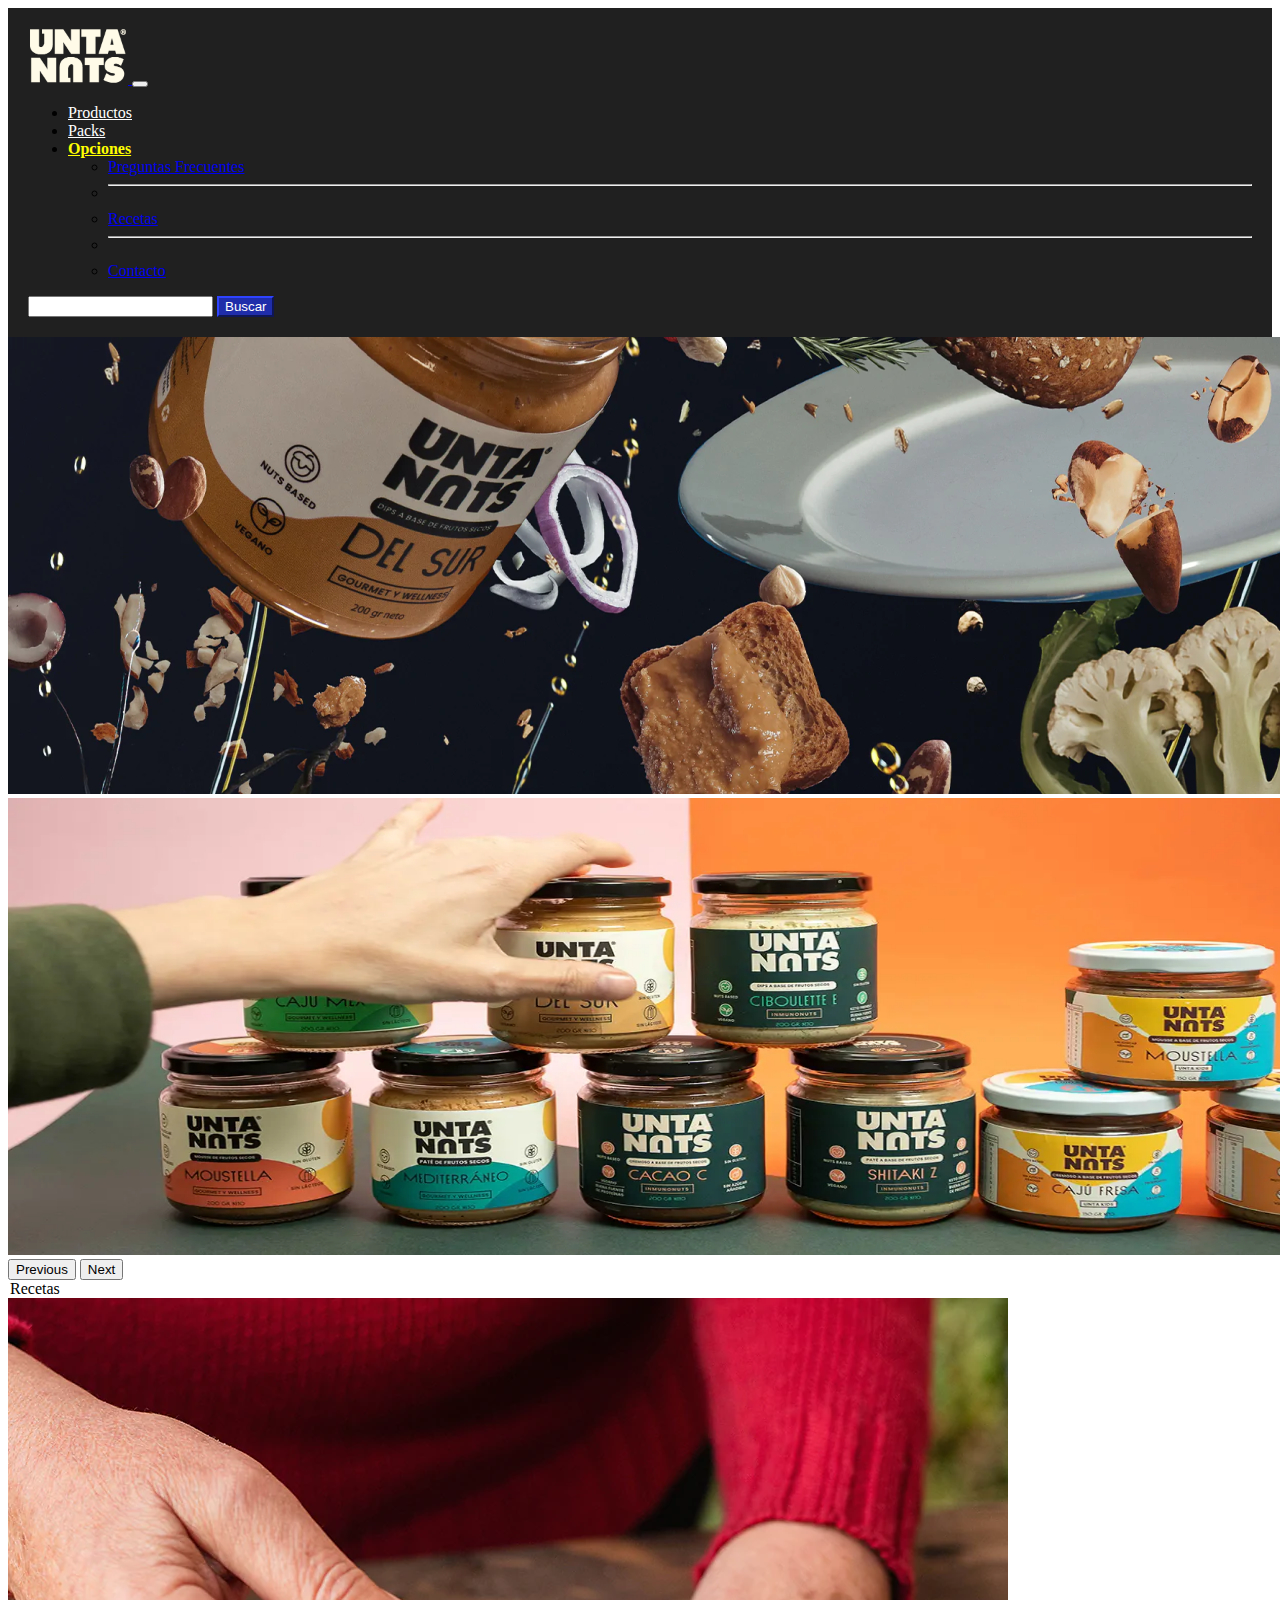
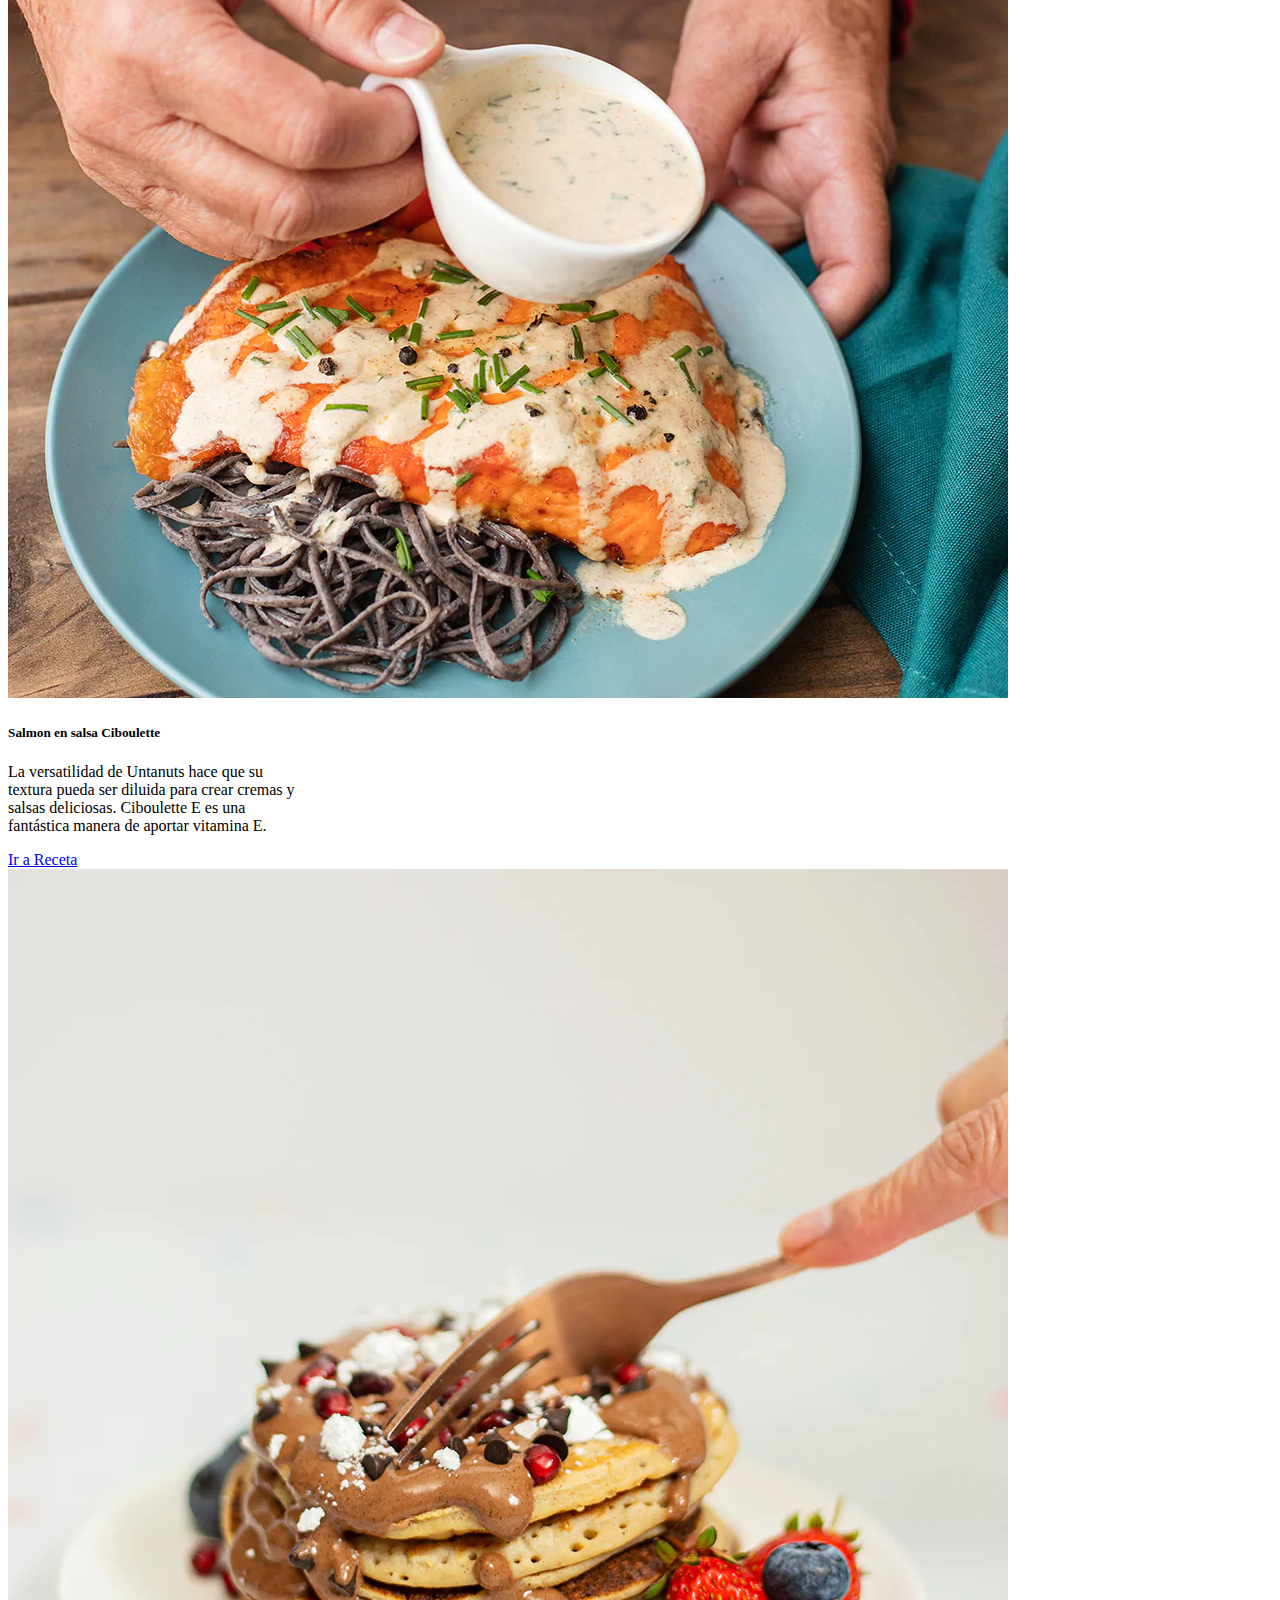
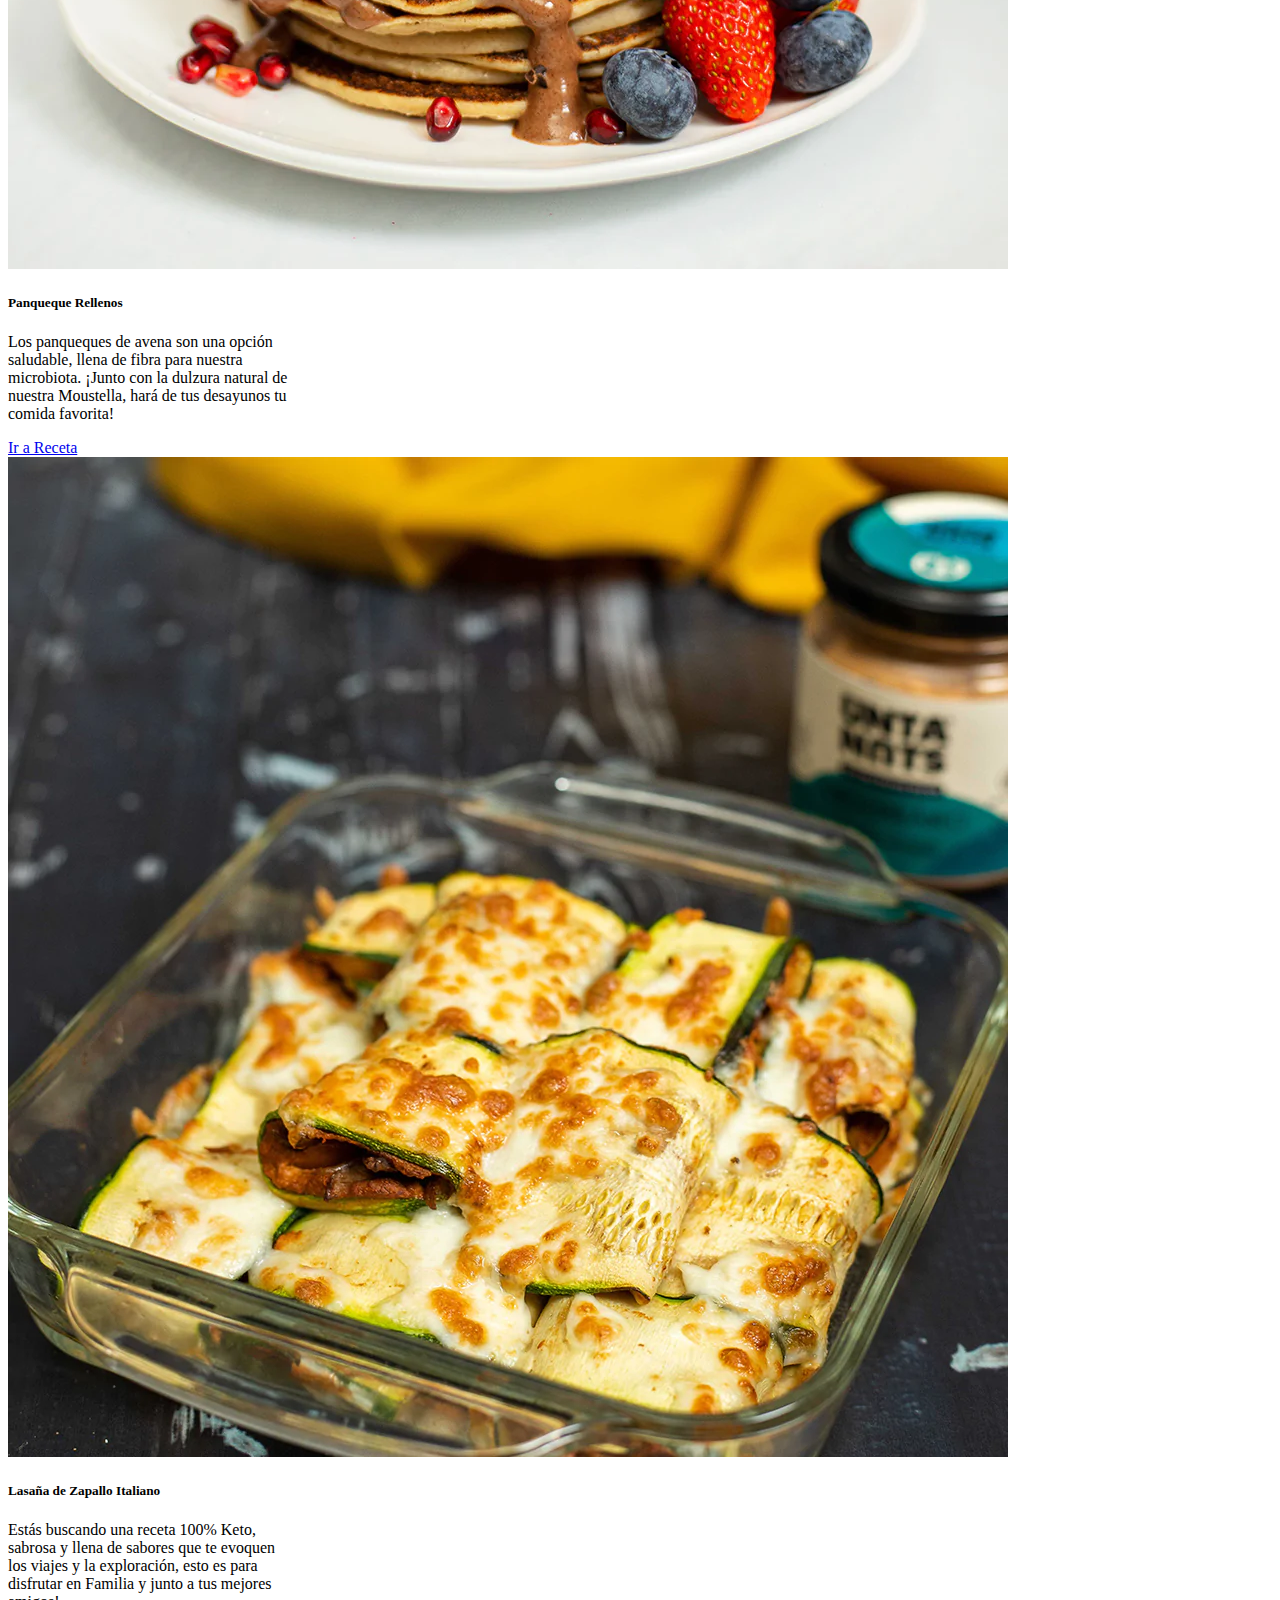
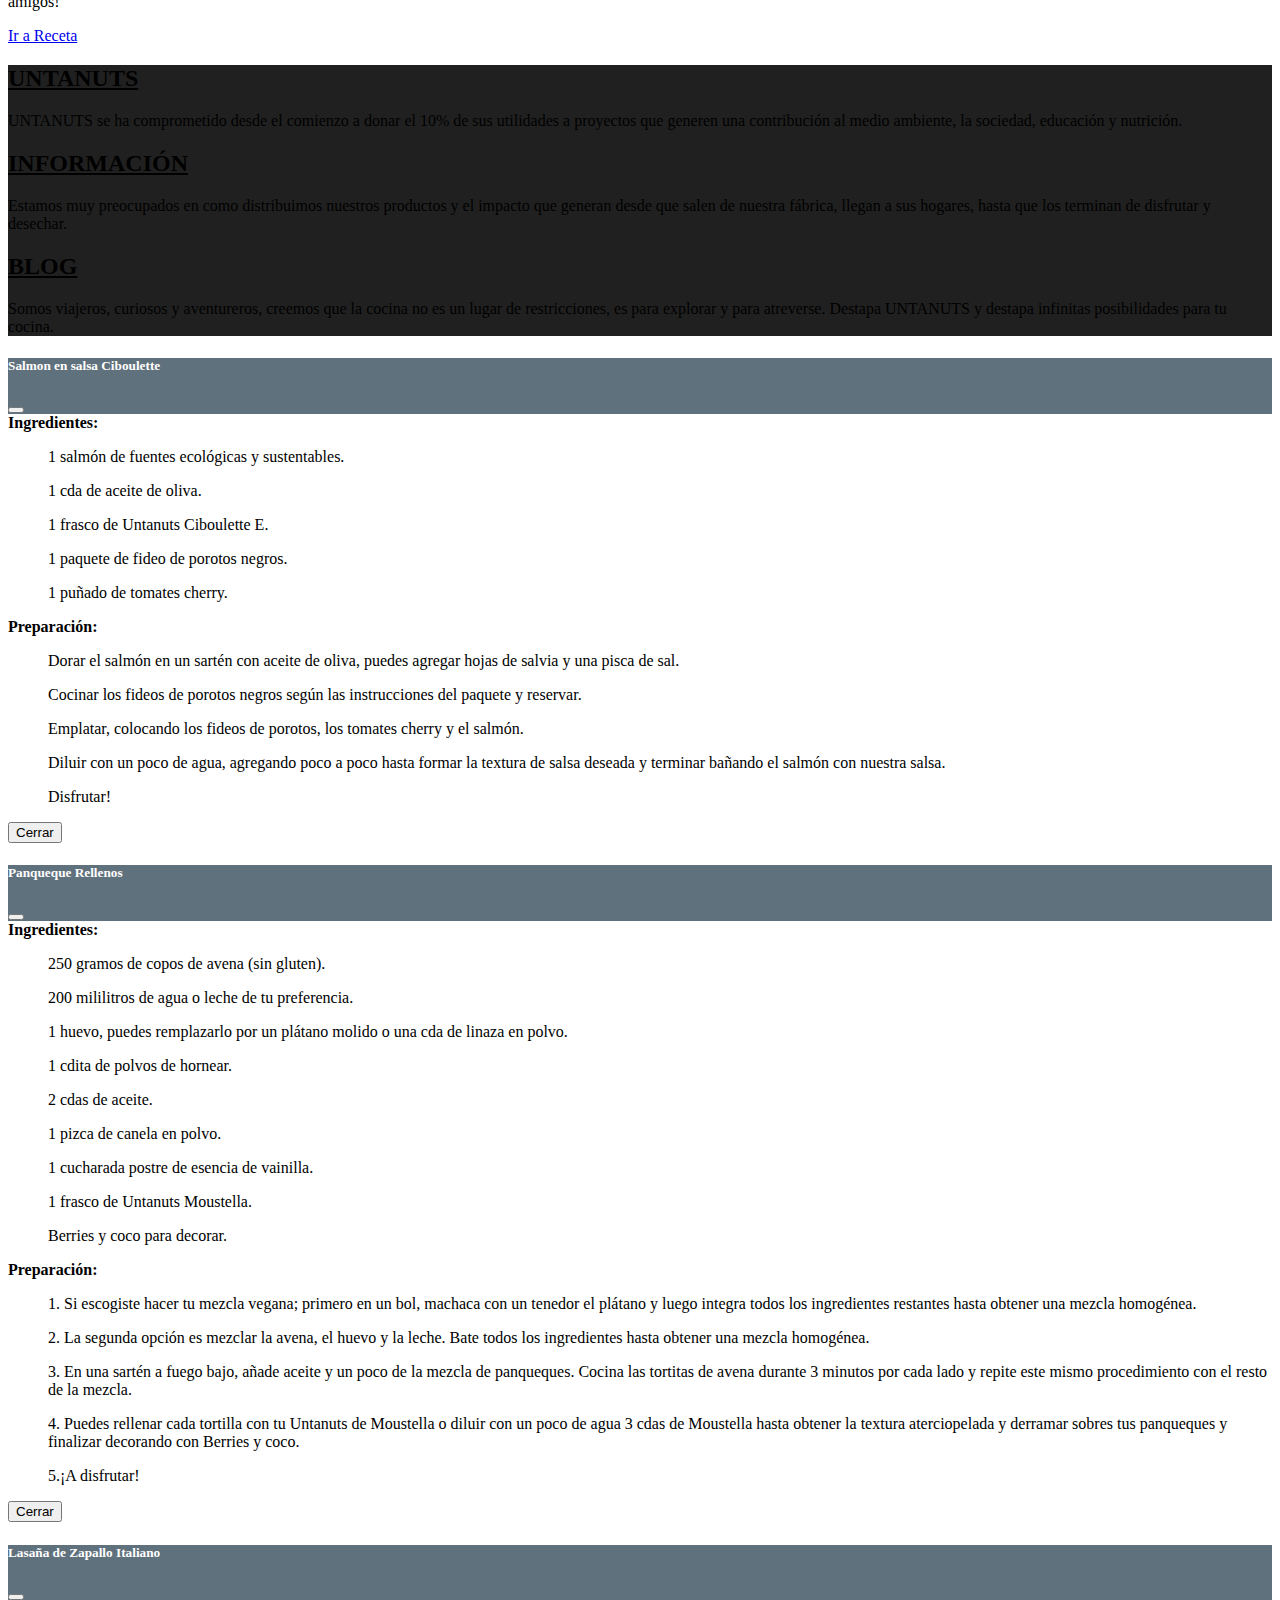
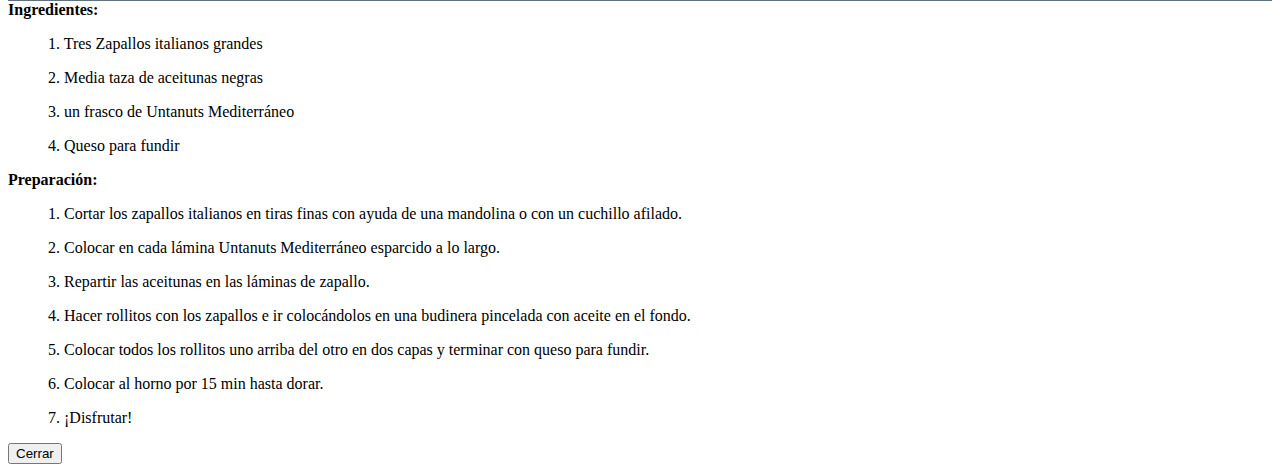
<file: pages/recetas.html>
<!DOCTYPE html>
<html lang="es">
<head>
    <meta charset="UTF-8">
    <meta http-equiv="X-UA-Compatible" content="IE=edge">
    <meta name="viewport" content="width=device-width, initial-scale=1.0">
    <title>Recetas</title>
    <link href="https://cdn.jsdelivr.net/npm/bootstrap@5.2.1/dist/css/bootstrap.min.css" rel="stylesheet" integrity="sha384-iYQeCzEYFbKjA/T2uDLTpkwGzCiq6soy8tYaI1GyVh/UjpbCx/TYkiZhlZB6+fzT" crossorigin="anonymous">
    <meta name="description" content="Variedad de frutos secos con textura de mausse">
    <meta name="keywords" content="mausse, mani, pate">
    <link rel="stylesheet" href="../css/main.css">
</head>

<body>
  <nav class="navbar navbar-scss navbar-expand-xl">
    <div class="container-fluid barra-nav">
      <a class="navbar-brand" href="../index.html">
        <img src="../img/logo-untanuts-crema_palabra.webp" alt="Logo" width="100px">
      </a>
      <button class="navbar-toggler" type="button" data-bs-toggle="collapse" data-bs-target="#navbarSupportedContent" aria-controls="navbarSupportedContent" aria-expanded="false" aria-label="Toggle navigation">
        <span class="navbar-toggler-icon"></span>
      </button>
  
      <div class="collapse navbar-collapse" id="navbarSupportedContent">
        <ul class="navbar-nav me-auto mb-2 mb-lg-0">
          <li class="nav-item">
            <a class="nav-link" aria-current="page" href="../index.html">Productos</a>
          </li>
          <li class="nav-item">
            <a class="nav-link" href="../pages/packs.html">Packs</a>
          </li>
          <li class="nav-item dropdown">
            <a class="nav-link active dropdown-toggle" href="#" role="button" data-bs-toggle="dropdown" aria-expanded="false">
              Opciones
            </a>
            <ul class="dropdown-menu">
              <li><a class="dropdown-item" href="./preguntasfrecuentes.html">Preguntas Frecuentes</a></li>
              <li><hr class="dropdown-divider"></li>
              <li><a class="dropdown-item" href="./recetas.html">Recetas</a></li>
              <li><hr class="dropdown-divider"></li>
              <li><a class="dropdown-item" href="./contacto.html">Contacto</a></li>
            </ul>
          </li>
          
        </ul>
        <form class="d-flex" role="search">
          <input class="form-control me-2" type="search" placeholder="" aria-label="Search"><!--Buscar-->
          <button class="btn btn-outline-success btn-scss" type="submit">Buscar</button>
        </form>
      </div>
    </div>
  </nav>
      <div class="main">
        <div class="container-fluid">
          <div id="carouselExampleControls" class="carousel slide" data-bs-ride="carousel">
              <div class="carousel-inner">
                <div class="carousel-item active">
                  <img src="../img/Banner_1.jpg" class="d-flex w-100" alt="Banner_Home">
                </div>
                <div class="carousel-item">
                  <img src="../img/Banner_2.jpg" class="d-block w-100" alt="armatupack">
                </div>
              </div>
              <button class="carousel-control-prev" type="button" data-bs-target="#carouselExampleControls" data-bs-slide="prev">
                <span class="carousel-control-prev-icon" aria-hidden="true"></span>
                <span class="visually-hidden">Previous</span>
              </button>
              <button class="carousel-control-next" type="button" data-bs-target="#carouselExampleControls" data-bs-slide="next">
                <span class="carousel-control-next-icon" aria-hidden="true"></span>
                <span class="visually-hidden">Next</span>
              </button>
            </div>
        </div>
  
      <!-- class recetas -->
      <div class="container">
        <legend class="text-lg-start mt-3">Recetas</legend>
        <div class="row">
          <div class="col-md">
            <div class="card box-scss" style="width: 18rem;">
              <img src="../img/Receta_Salmon.webp" class="card-img-top" alt="Receta_Salmon">
              <div class="card-body">
                <h5 class="card-title"><strong>Salmon en salsa Ciboulette</strong></h5>
                <p class="card-text">La versatilidad de Untanuts hace que su textura pueda ser diluida para crear
                  cremas y salsas deliciosas. Ciboulette E es una fantástica manera de aportar vitamina E.</p>
                <a href="#" class="btn btn-primary" data-bs-toggle="modal" data-bs-target="#staticBackdrop">Ir a Receta</a>
              </div>
            </div>
          </div>

          <div class="col-md">
            <div class="card box-scss" style="width: 18rem;">
              <img src="../img/panqueque-relleno.webp" class="card-img-top" alt="Receta_Salmon">
              <div class="card-body">
                <h5 class="card-title"><strong>Panqueque Rellenos</strong></h5>
                <p class="card-text">Los panqueques de avena son una opción saludable, llena de fibra para nuestra microbiota. ¡Junto con la dulzura natural de nuestra Moustella, hará de tus desayunos tu comida favorita!</p>
                <a href="#" class="btn btn-primary" data-bs-toggle="modal" data-bs-target="#staticBackdrop_2">Ir a Receta</a>
              </div>
            </div>
          </div>

          <div class="col-md">
            <div class="card box-scss" style="width: 18rem;">
              <img src="../img/lasana-keto.webp" class="card-img-top" alt="Lasaña de Zapallo Italiano Keto">
              <div class="card-body">
                <h5 class="card-title"><strong>Lasaña de Zapallo Italiano</strong></h5>
                <p class="card-text">Estás buscando una receta 100% Keto, sabrosa y llena de sabores que te evoquen los viajes y la exploración, esto es para disfrutar en Familia y junto a tus mejores amigos!</p>
                <a href="#" class="btn btn-primary" data-bs-toggle="modal" data-bs-target="#staticBackdrop_3">Ir a Receta</a>
              </div>
            </div>
          </div>
        </div>

      </div>  
     
      <!-- class footer -->

      <div class="container-fluid footer-scss mt-5 p-5 text-center">
        <div class="row">
          <div class="col-md">
            <h2 class="text-white">UNTANUTS</h2>
            <p class="text-white-50 text-lg-start">
              UNTANUTS se ha comprometido desde el comienzo a donar el 10% de sus utilidades a proyectos que generen una contribución al medio ambiente, la sociedad, educación y nutrición.
            </p>
          </div>
          <div class="col-md">
            <h2 class="text-white">INFORMACIÓN</h2>
            <P class="text-white-50 text-lg-start">
              Estamos muy preocupados en como distribuimos nuestros productos y el impacto que generan desde que salen de nuestra fábrica, llegan a sus hogares, hasta que los terminan de disfrutar y desechar. 
            </P>
          </div>
          <div class="col-md">
            <h2 class="text-white">BLOG</h2>
            <p class="text-white-50 text-lg-start">
              Somos viajeros, curiosos y aventureros, creemos que la cocina no es un lugar de restricciones, es para explorar y para atreverse.
              Destapa UNTANUTS y destapa infinitas posibilidades para tu cocina. 
            </p>
          </div>
        </div>
      </div>

      <!-- Modal -->
      <div class="modal fade" id="staticBackdrop" data-bs-backdrop="static" data-bs-keyboard="false" 
      tabindex="-1" aria-labelledby="staticBackdropLabel" aria-hidden="true">
        <div class="modal-dialog">
          <div class="modal-content">
            <div class="modal-header">
              <h5 class="modal-title" id="staticBackdropLabel">Salmon en salsa Ciboulette</h5>
              <button type="button" class="btn-close" data-bs-dismiss="modal" aria-label="Close"></button>
            </div>
            <div class="modal-body">
              <strong>Ingredientes:</strong>
              <ul>1 salmón de fuentes ecológicas y sustentables.</ul>
              <ul>1 cda de aceite de oliva.</ul>
              <ul>1 frasco de Untanuts Ciboulette E.</ul>
              <ul>1 paquete de fideo de porotos negros.</ul>
              <ul>1 puñado de tomates cherry.</ul>

              <strong>Preparación:</strong>
              <ul>Dorar el salmón en un sartén con aceite de oliva, puedes agregar hojas de salvia y una pisca de sal.</ul>
              <ul>Cocinar los fideos de porotos negros según las instrucciones del paquete y reservar.</ul>
              <ul>Emplatar, colocando los fideos de porotos, los tomates cherry y el salmón.</ul>
              <ul>Diluir con un poco de agua, agregando poco a poco hasta formar la textura de salsa deseada y terminar bañando el salmón con nuestra salsa.</ul>
              <ul>Disfrutar!</ul>
            </div>
            <div class="modal-footer">
              <button type="button" class="btn btn-secondary" data-bs-dismiss="modal">Cerrar</button>
            </div>
          </div>
        </div>
      </div>

      <div class="modal fade" id="staticBackdrop_2" data-bs-backdrop="static" data-bs-keyboard="false" 
      tabindex="-1" aria-labelledby="staticBackdropLabel" aria-hidden="true">
        <div class="modal-dialog">
          <div class="modal-content">
            <div class="modal-header">
              <h5 class="modal-title" id="staticBackdropLabel">Panqueque Rellenos</h5>
              <button type="button" class="btn-close" data-bs-dismiss="modal" aria-label="Close"></button>
            </div>
            <div class="modal-body">
              <strong>Ingredientes:</strong>
              <ul>250 gramos de copos de avena (sin gluten).</ul>
              <ul>200 mililitros de agua o leche de tu preferencia.</ul>
              <ul>1 huevo, puedes remplazarlo por un plátano molido o una cda de linaza en polvo.</ul>
              <ul>1 cdita de polvos de hornear.</ul>
              <ul>2 cdas de aceite.</ul>
              <ul>1 pizca de canela en polvo.</ul>
              <ul>1 cucharada postre de esencia de vainilla.</ul>
              <ul>1 frasco de Untanuts Moustella.</ul>
              <ul>Berries y coco para decorar.</ul>

              <strong>Preparación:</strong>
              <ul>1. Si escogiste hacer tu mezcla vegana; primero en un bol, machaca con un tenedor el plátano y luego integra todos los ingredientes restantes hasta obtener una mezcla homogénea.</ul>
              <ul>2. La segunda opción es mezclar la avena, el huevo y la leche. Bate todos los ingredientes hasta obtener una mezcla homogénea.</ul>
              <ul>3. En una sartén a fuego bajo, añade aceite y un poco de la mezcla de panqueques. Cocina las tortitas de avena durante 3 minutos por cada lado y repite este mismo procedimiento con el resto de la mezcla.</ul>
              <ul>4. Puedes rellenar cada tortilla con tu Untanuts de Moustella o diluir con un poco de agua 3 cdas de Moustella hasta obtener la textura aterciopelada y derramar sobres tus panqueques y finalizar decorando con Berries y coco.</ul>
              <ul>5.¡A disfrutar!</ul>
            </div>
            <div class="modal-footer">
              <button type="button" class="btn btn-secondary" data-bs-dismiss="modal">Cerrar</button>
            </div>
          </div>
        </div>
      </div>

      <div class="modal fade" id="staticBackdrop_3" data-bs-backdrop="static" data-bs-keyboard="false" 
      tabindex="-1" aria-labelledby="staticBackdropLabel" aria-hidden="true">
        <div class="modal-dialog">
          <div class="modal-content">
            <div class="modal-header">
              <h5 class="modal-title" id="staticBackdropLabel">Lasaña de Zapallo Italiano</h5>
              <button type="button" class="btn-close" data-bs-dismiss="modal" aria-label="Close"></button>
            </div>
            <div class="modal-body">
              <strong>Ingredientes:</strong>
              <ul>1. Tres Zapallos italianos grandes</ul>
              <ul>2. Media taza de aceitunas negras</ul>
              <ul>3. un frasco de Untanuts Mediterráneo</ul>
              <ul>4. Queso para fundir</ul>
              <strong>Preparación:</strong>
              <ul>1. Cortar los zapallos italianos en tiras finas con ayuda de una mandolina o con un cuchillo afilado.</ul>
              <ul>2. Colocar en cada lámina Untanuts Mediterráneo esparcido a lo largo.</ul>
              <ul>3. Repartir las aceitunas en las láminas de zapallo.</ul>
              <ul>4. Hacer rollitos con los zapallos e ir colocándolos en una budinera pincelada con aceite en el fondo.</ul>
              <ul>5. Colocar todos los rollitos uno arriba del otro en dos capas y terminar con queso para fundir.</ul>            
              <ul>6. Colocar al horno por 15 min hasta dorar.</ul>
              <ul>7. ¡Disfrutar!</ul>         
            </div>
            <div class="modal-footer">
              <button type="button" class="btn btn-secondary" data-bs-dismiss="modal">Cerrar</button>
            </div>
          </div>
        </div>
      </div>




<script src="https://cdn.jsdelivr.net/npm/bootstrap@5.2.1/dist/js/bootstrap.bundle.min.js" integrity="sha384-u1OknCvxWvY5kfmNBILK2hRnQC3Pr17a+RTT6rIHI7NnikvbZlHgTPOOmMi466C8" crossorigin="anonymous"></script>
 </body>
</html>
</file>
<file: css/main.css>
.container-fluid {
  padding: 0px;
}

.navbar-scss {
  background-color: #202020;
}
.navbar-scss .barra-nav {
  padding: 20px !important;
}
.navbar-scss .nav-link {
  color: white;
}
.navbar-scss .active {
  color: yellow !important;
  font-weight: bolder;
}

.footer-scss {
  background-color: #202020;
}
.footer-scss h2 {
  font-weight: bolder;
  text-decoration: underline;
}
.footer-scss h2:hover {
  color: yellow !important;
}

.box-scss:hover {
  cursor: pointer;
  background-color: #eaf870;
}

.modal-header {
  background-color: #5f717c;
}
.modal-header h5 {
  color: white;
}

.form-control:hover {
  background-color: yellow;
}

.btn-scss {
  background-color: #1f2daa;
  border-color: #1f2daa;
  color: white;
}
.btn-scss:hover {
  background-color: green !important;
  color: white !important;
}/*# sourceMappingURL=main.css.map */
</file>
